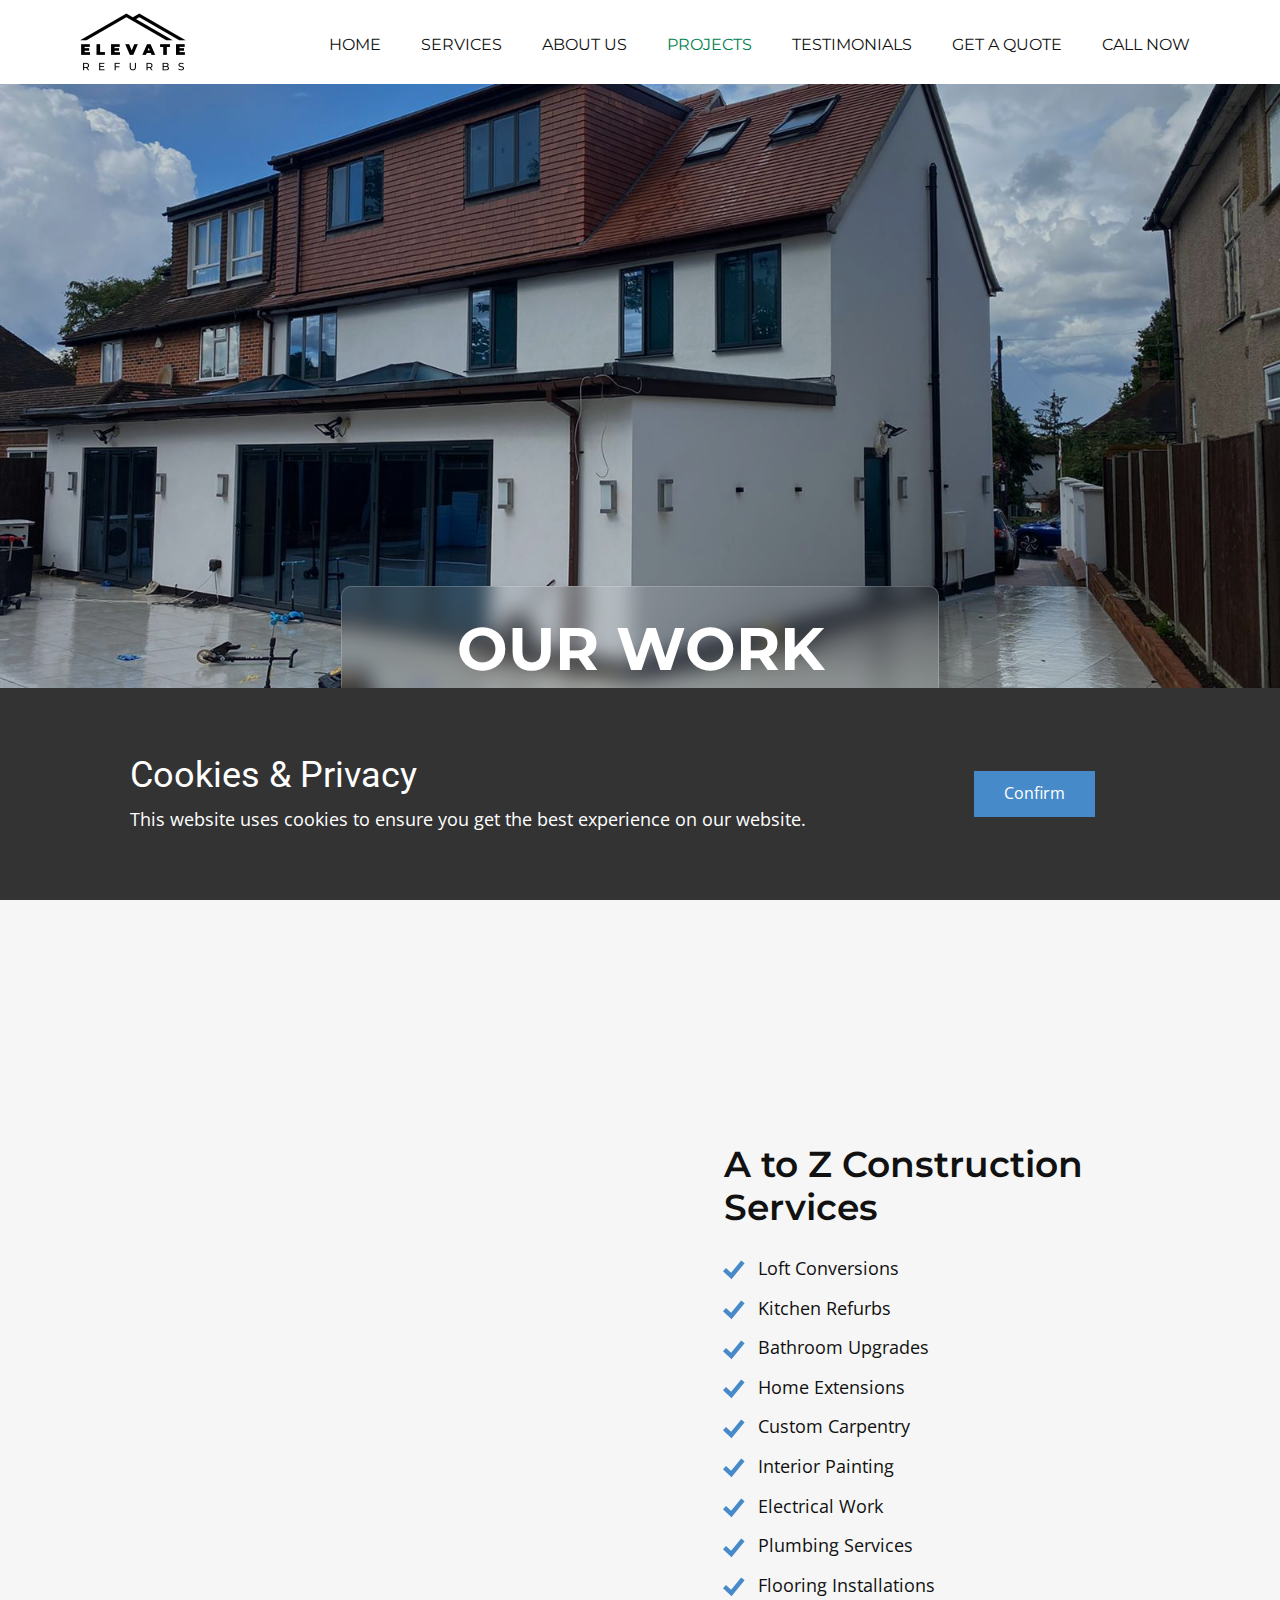
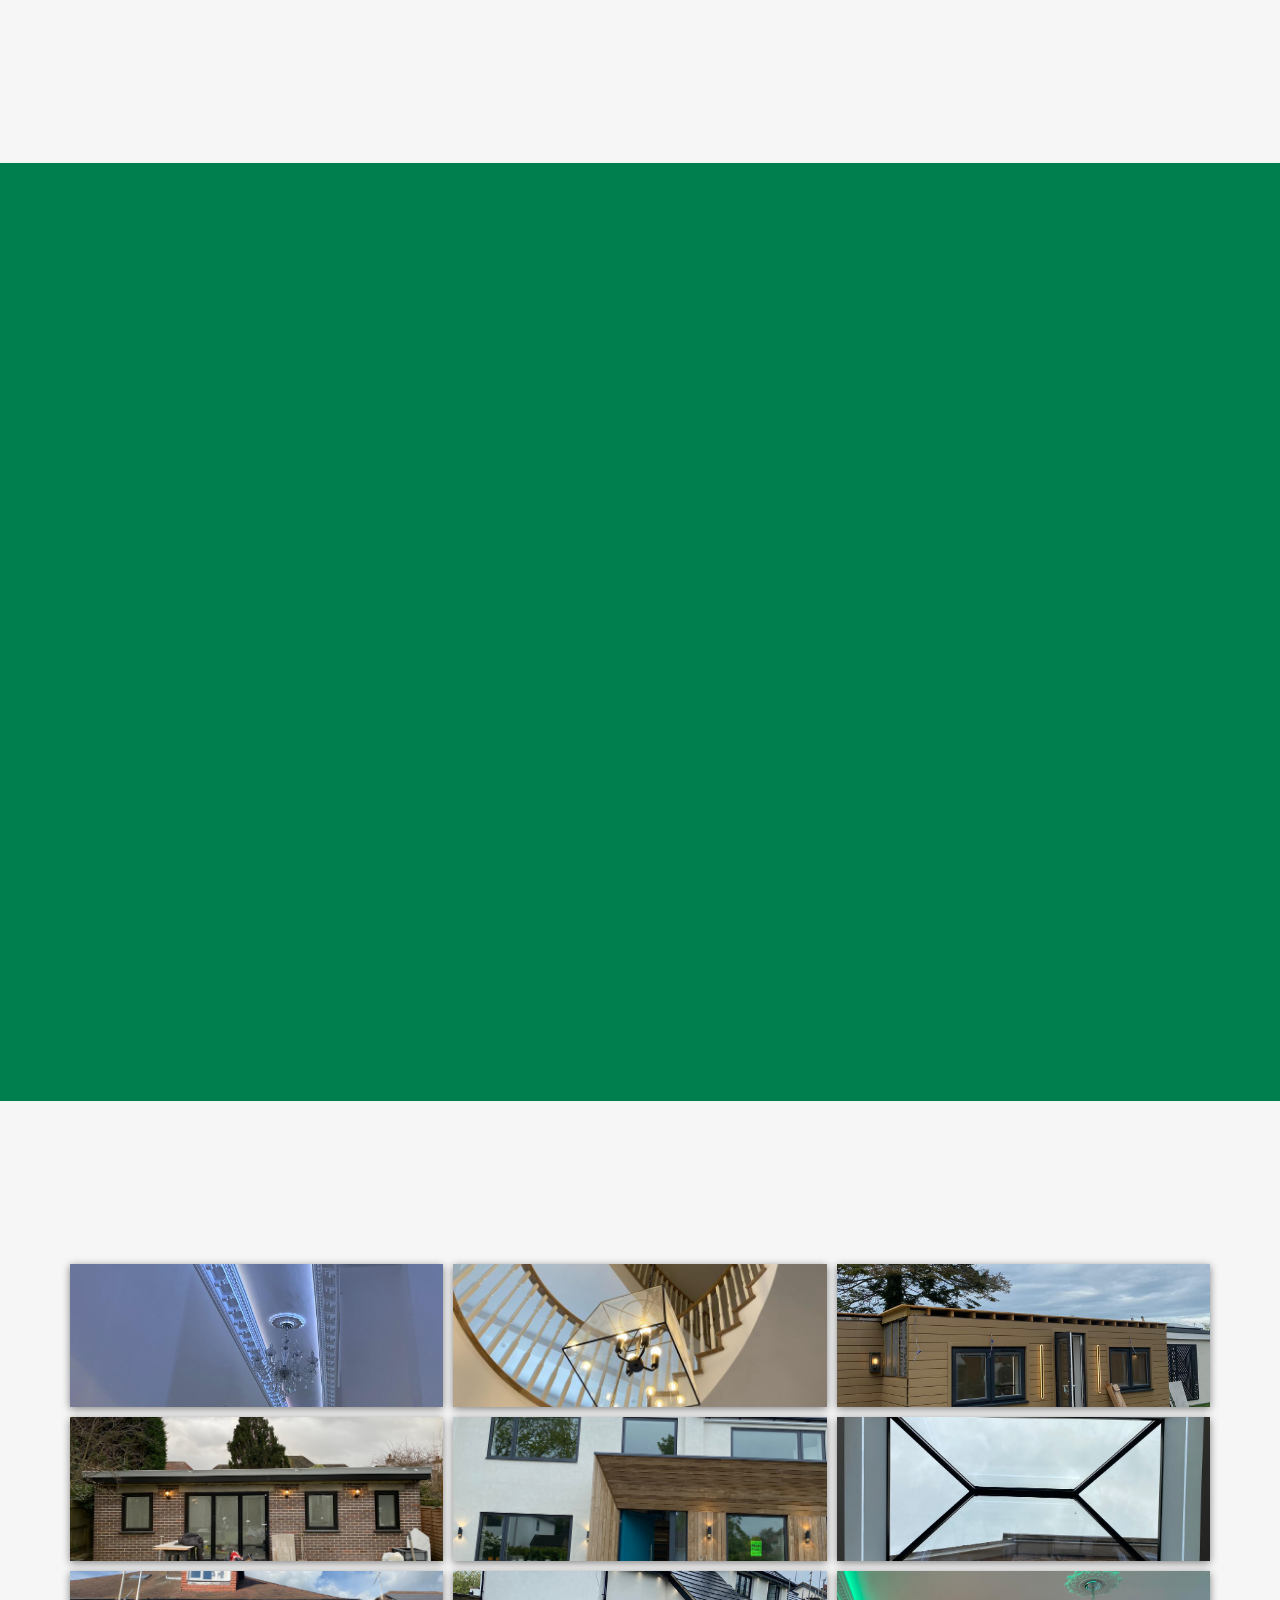
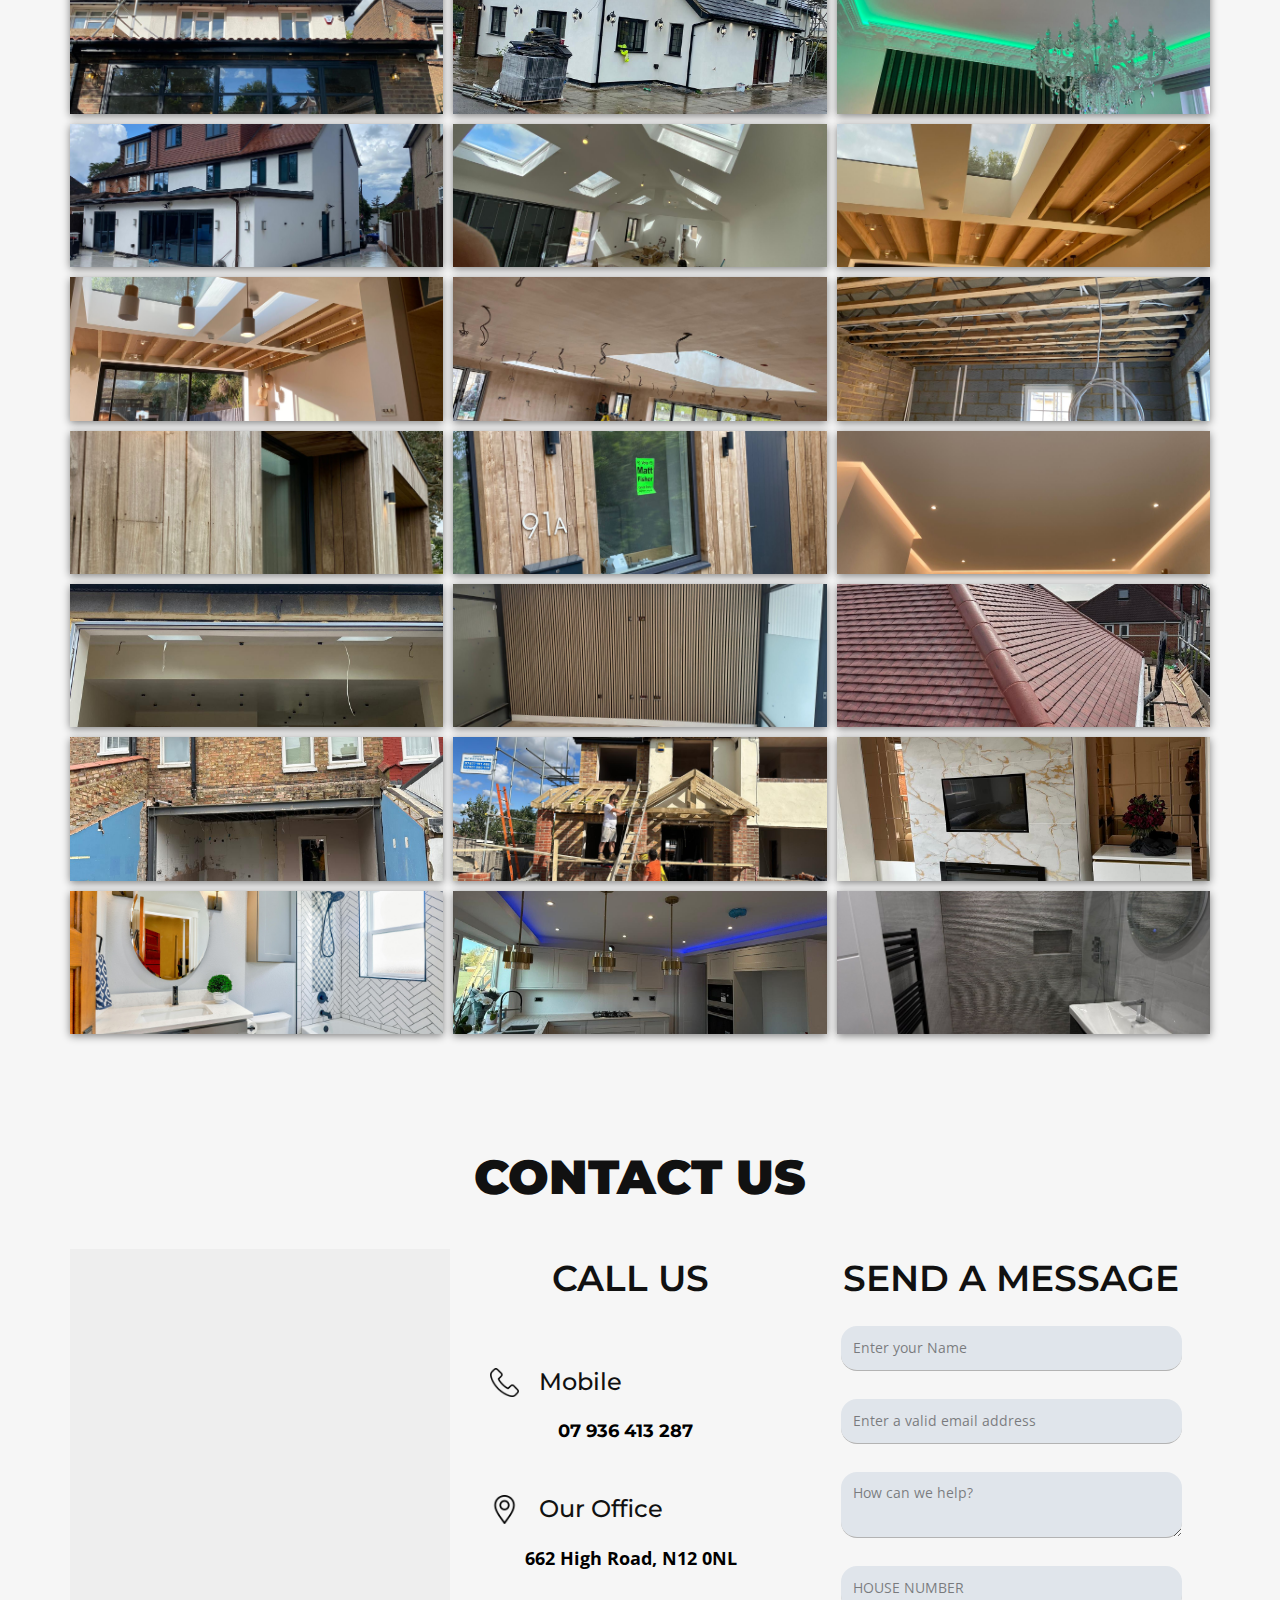
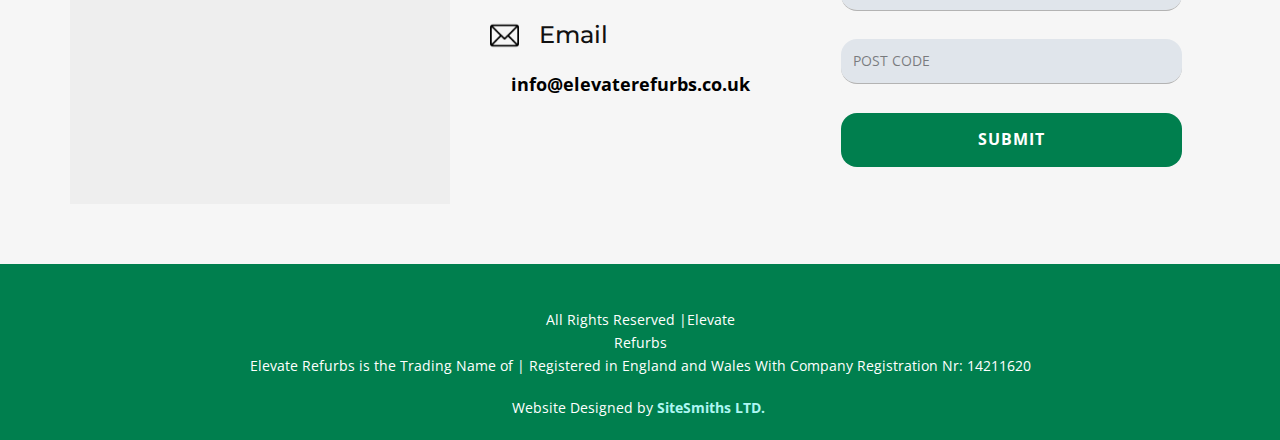
<file: Gallery.html>
<!DOCTYPE html>
<html style="font-size: 16px;" lang="en"><head>
    <meta name="viewport" content="width=device-width, initial-scale=1.0">
    <meta charset="utf-8">
    <meta name="keywords" content="">
    <meta name="description" content="Explore stunning transformations by Elevate Refurbs, featuring loft conversions, kitchen and bathroom remodels, extensions, carpentry, painting, and more. View our expert craftsmanship in action across London home refurbishments.">
    <title>Elevate Refurbs | Past Jobs | Gallery</title>
    <link rel="stylesheet" href="nicepage.css" media="screen">
<link rel="stylesheet" href="Gallery.css" media="screen">
    <script class="u-script" type="text/javascript" src="jquery-1.9.1.min.js" defer=""></script>
    <script class="u-script" type="text/javascript" src="nicepage.js" defer=""></script>
    <meta name="generator" content="Nicepage 6.20.0, nicepage.com">
    <meta name="referrer" content="origin">
    <meta property="og:title" content="Gallery | Past Jobs | Elevate Refurbs | ">
    <meta property="og:description" content="Explore stunning transformations by Elevate Refurbs, featuring loft conversions, kitchen and bathroom remodels, extensions, carpentry, painting, and more. View our expert craftsmanship in action across London home refurbishments.">
    <meta property="og:image" content="https://elevaterefurbs.co.uk/images/IMG-20241016-WA0052.jpg">
    <meta property="og:url" content="https://elevaterefurbs.co.uk/gallery">
    
    <link rel="canonical" href="elevaterefurbs.co.uk/gallery">
    <link rel="icon" href="images/favicon.png">
    <link id="u-theme-google-font" rel="stylesheet" href="https://fonts.googleapis.com/css?family=Roboto:100,100i,300,300i,400,400i,500,500i,700,700i,900,900i|Open+Sans:300,300i,400,400i,500,500i,600,600i,700,700i,800,800i">
    <link id="u-page-google-font" rel="stylesheet" href="https://fonts.googleapis.com/css?family=Montserrat:100,100i,200,200i,300,300i,400,400i,500,500i,600,600i,700,700i,800,800i,900,900i">
    
    
    
    
    
    
    
    <script type="application/ld+json">{
		"@context": "http://schema.org",
		"@type": "Organization",
		"name": "Elevate Refurbs",
		"url": "elevaterefurbs.co.uk/gallery",
		"logo": "images/elevaterefurbslogo.png"
}</script>
    <meta name="theme-color" content="#478ac9">
    <meta property="og:type" content="website">
  <script>
    function gdprConfirmed() {
        return document.cookie.split(';').filter(function(item) {
            return item.trim().indexOf('u-gdpr-cookie=true') >= 0
        }).length;
    }
    function dynamicLoadScript(src) {
        var script = document.createElement('script');
        script.src = src && typeof src === 'string' ? src : 'https://www.google.com/recaptcha/api.js?render=6LczaToqAAAAAJbWZvgOfM5LVr-taXPj99k0HPlN';
        script.async = true;
        document.body.appendChild(script);
        script.onload = function() {
            let event = new CustomEvent("recaptchaLoaded");
            document.dispatchEvent(event);
        };
    }
    document.addEventListener('DOMContentLoaded', function () {
        var confirmButton = document.querySelector('.u-cookies-consent .u-button-confirm');
        if (confirmButton) {
            confirmButton.onclick = dynamicLoadScript;
        }
    });
    </script>
    <script>
        document.addEventListener("DOMContentLoaded", function(){
            if (!gdprConfirmed()) {
                return;
            }
            dynamicLoadScript();
        });
    </script>
    <script>
        document.addEventListener("recaptchaLoaded", function() {
            if (!gdprConfirmed()) {
                return;
            }
            (function (grecaptcha, sitekey, actions) {
                var recaptcha = {
                    execute: function (action, submitFormCb) {
                        try {
                            grecaptcha.execute(
                                sitekey,
                                {action: action}
                            ).then(function (token) {
                                var forms = document.getElementsByTagName('form');

                                for (var i = 0; i < forms.length; i++) {
                                    var fields = forms[i].getElementsByTagName('input');

                                    for (var j = 0; j < fields.length; j++) {
                                        var field = fields[j];

                                        if ('recaptchaResponse' === field.getAttribute('name')) {
                                            field.setAttribute('value', token);
                                            break;
                                        }
                                    }
                                }
                                submitFormCb();
                            });
                        } catch (e) {
                            var formError = document.querySelector('.u-form-send-error');

                            if (formError) {
                                formError.innerText = 'Site Owner Error: ' + e.message.replace(/:[\s\S]*/, '');
                                formError.style.display = 'block';
                            }
                        }
                    },

                    executeContact: function (submitFormCb) {
                        recaptcha.execute(actions['contact'], submitFormCb);
                    }
                };

                window.recaptchaObject = recaptcha;
            })(
                grecaptcha,
                
                '6LczaToqAAAAAJbWZvgOfM5LVr-taXPj99k0HPlN',
                {'contact': 'contact'}
            );
        });
    </script>
<meta data-intl-tel-input-cdn-path="intlTelInput/"></head>
  <body data-path-to-root="./" data-include-products="false" class="u-body u-xl-mode" data-lang="en"><header class="u-clearfix u-header u-sticky u-sticky-7b95 u-white u-header" id="sec-fb97" data-animation-name="" data-animation-duration="0" data-animation-delay="0" data-animation-direction=""><div class="u-clearfix u-sheet u-sheet-1">
        <a href="./#video" class="u-image u-logo u-image-1" data-image-width="512" data-image-height="256" title="home" target="_blank">
          <img src="images/elevaterefurbslogo.png" class="u-logo-image u-logo-image-1">
        </a>
        <nav class="u-menu u-menu-one-level u-offcanvas u-menu-1">
          <div class="menu-collapse u-custom-font u-font-montserrat" style="font-size: 1rem; letter-spacing: 0px; text-transform: uppercase; font-weight: 700;">
            <a class="u-button-style u-custom-left-right-menu-spacing u-custom-padding-bottom u-custom-text-active-color u-custom-text-hover-color u-custom-top-bottom-menu-spacing u-nav-link u-text-active-palette-1-base u-text-hover-palette-2-base" href="#">
              <svg class="u-svg-link" viewBox="0 0 24 24"><use xlink:href="#menu-hamburger"></use></svg>
              <svg class="u-svg-content" version="1.1" id="menu-hamburger" viewBox="0 0 16 16" x="0px" y="0px" xmlns:xlink="http://www.w3.org/1999/xlink" xmlns="http://www.w3.org/2000/svg"><g><rect y="1" width="16" height="2"></rect><rect y="7" width="16" height="2"></rect><rect y="13" width="16" height="2"></rect>
</g></svg>
            </a>
          </div>
          <div class="u-custom-menu u-nav-container">
            <ul class="u-custom-font u-font-montserrat u-nav u-unstyled u-nav-1"><li class="u-nav-item"><a class="u-button-style u-nav-link u-text-active-custom-color-2 u-text-hover-custom-color-2" href="./#video" style="padding: 10px 20px;">HOME</a>
</li><li class="u-nav-item"><a class="u-button-style u-nav-link u-text-active-custom-color-2 u-text-hover-custom-color-2" href="./#services" style="padding: 10px 20px;">Services</a>
</li><li class="u-nav-item"><a class="u-button-style u-nav-link u-text-active-custom-color-2 u-text-hover-custom-color-2" href="./#about" style="padding: 10px 20px;">About Us</a>
</li><li class="u-nav-item"><a class="u-button-style u-nav-link u-text-active-custom-color-2 u-text-hover-custom-color-2" href="Gallery.html" style="padding: 10px 20px;">Projects</a>
</li><li class="u-nav-item"><a class="u-button-style u-nav-link u-text-active-custom-color-2 u-text-hover-custom-color-2" href="https://uk.trustpilot.com/review/elevaterefurbs.co.uk" target="_blank" style="padding: 10px 20px;">Testimonials</a>
</li><li class="u-nav-item"><a class="u-button-style u-nav-link u-text-active-custom-color-2 u-text-hover-custom-color-2" href="./#contact" style="padding: 10px 20px;">Get a Quote</a>
</li><li class="u-nav-item"><a class="u-button-style u-nav-link u-text-active-custom-color-2 u-text-hover-custom-color-2" href="tel:+447936413287" style="padding: 10px 20px;">Call Now</a>
</li></ul>
          </div>
          <div class="u-custom-menu u-nav-container-collapse">
            <div class="u-black u-container-style u-inner-container-layout u-opacity u-opacity-95 u-sidenav">
              <div class="u-inner-container-layout u-sidenav-overflow">
                <div class="u-menu-close"></div>
                <ul class="u-align-center u-nav u-popupmenu-items u-unstyled u-nav-2"><li class="u-nav-item"><a class="u-button-style u-nav-link" href="./#video">HOME</a>
</li><li class="u-nav-item"><a class="u-button-style u-nav-link" href="./#services">Services</a>
</li><li class="u-nav-item"><a class="u-button-style u-nav-link" href="./#about">About Us</a>
</li><li class="u-nav-item"><a class="u-button-style u-nav-link" href="Gallery.html">Projects</a>
</li><li class="u-nav-item"><a class="u-button-style u-nav-link" href="https://uk.trustpilot.com/review/elevaterefurbs.co.uk" target="_blank">Testimonials</a>
</li><li class="u-nav-item"><a class="u-button-style u-nav-link" href="./#contact">Get a Quote</a>
</li><li class="u-nav-item"><a class="u-button-style u-nav-link" href="tel:+447936413287">Call Now</a>
</li></ul>
              </div>
            </div>
            <div class="u-black u-menu-overlay u-opacity u-opacity-70"></div>
          </div>
        </nav>
      </div></header>
    <section class="u-clearfix u-image u-parallax u-shading u-section-1" id="carousel_a6dd" data-image-width="1600" data-image-height="1200">
      <div class="u-clearfix u-sheet u-sheet-1">
        <div class="custom-expanded glass u-align-left u-container-align-center-xs u-container-align-left u-container-style u-group u-shape-rectangle u-group-1" data-animation-name="customAnimationIn" data-animation-duration="1500" data-animation-delay="500">
          <div class="u-container-layout u-valign-middle-xs u-container-layout-1">
            <h1 class="u-align-center u-custom-font u-font-montserrat u-text u-text-1" data-animation-name="" data-animation-duration="0" data-animation-delay="0" data-animation-direction="">Our Work</h1>
          </div>
        </div>
      </div>
    </section>
    <section class="u-clearfix u-container-align-center-lg u-container-align-center-xl u-section-2" id="sec-fb7a">
      <div class="u-clearfix u-sheet u-valign-middle-lg u-valign-middle-sm u-valign-middle-xs u-sheet-1">
        <h2 class="u-align-center u-custom-font u-font-montserrat u-text u-text-default u-text-1" data-animation-name="customAnimationIn" data-animation-duration="1500" data-animation-delay="0">What We Do</h2>
        <div class="u-expanded-width-md u-expanded-width-sm u-expanded-width-xs u-list u-list-1">
          <div class="u-repeater u-repeater-1">
            <div class="u-container-style u-list-item u-opacity u-opacity-75 u-repeater-item u-shape-rectangle u-list-item-1" data-animation-name="customAnimationIn" data-animation-duration="1500" data-animation-delay="250">
              <div class="u-container-layout u-similar-container u-container-layout-1"><span class="u-file-icon u-icon u-icon-1"><img src="images/8858071.png" alt=""></span>
                <h4 class="u-align-left u-custom-font u-font-montserrat u-text u-text-2"> a TO z home refurbs</h4>
                <p class="u-align-left u-text u-text-3"> Comprehensive home refurbishment services from top to bottom, transforming every corner of your property with expert craftsmanship and attention to detail.</p>
              </div>
            </div>
            <div class="u-container-style u-list-item u-opacity u-opacity-75 u-repeater-item u-shape-rectangle u-list-item-2" data-animation-name="customAnimationIn" data-animation-duration="1500" data-animation-delay="250">
              <div class="u-container-layout u-similar-container u-container-layout-2"><span class="u-file-icon u-icon u-icon-2"><img src="images/899205.png" alt=""></span>
                <h4 class="u-align-left u-custom-font u-font-montserrat u-text u-text-4"> loft refurbs</h4>
                <p class="u-align-left u-text u-text-5"> Maximize your home's potential with stylish and functional loft conversions, adding space and value to your property.</p>
              </div>
            </div>
            <div class="u-container-style u-list-item u-opacity u-opacity-75 u-repeater-item u-shape-rectangle u-list-item-3" data-animation-name="customAnimationIn" data-animation-duration="1500" data-animation-delay="250">
              <div class="u-container-layout u-similar-container u-container-layout-3"><span class="u-file-icon u-icon u-icon-3"><img src="images/extension.png" alt=""></span>
                <h4 class="u-align-left u-custom-font u-font-montserrat u-text u-text-6"> extensions</h4>
                <p class="u-align-left u-text u-text-7"> Expand your living space with expertly designed extensions that seamlessly blend with your home’s original style.</p>
              </div>
            </div>
            <div class="u-container-style u-list-item u-opacity u-opacity-75 u-repeater-item u-shape-rectangle u-list-item-4" data-animation-name="customAnimationIn" data-animation-duration="1500" data-animation-delay="250">
              <div class="u-container-layout u-similar-container u-container-layout-4"><span class="u-file-icon u-icon u-icon-4"><img src="images/3680633.png" alt=""></span>
                <h4 class="u-align-left u-custom-font u-font-montserrat u-text u-text-8"> kitchen refurbs</h4>
                <p class="u-align-left u-text u-text-9"> Create the kitchen of your dreams with modern, functional designs tailored to your lifestyle, from sleek fittings to full redesigns.</p>
              </div>
            </div>
          </div>
        </div>
        <div class="u-container-align-left u-container-style u-expanded-width-md u-expanded-width-sm u-expanded-width-xs u-group u-shape-rectangle u-group-1">
          <div class="u-container-layout u-container-layout-5">
            <h3 class="u-align-left u-custom-font u-font-montserrat u-text u-text-default u-text-10">A to Z Construction Services</h3>
            <ul class="u-align-left u-custom-list u-file-icon u-text u-text-11">
              <li style="padding-left: 11px;">
                <div class="u-list-icon u-text-palette-1-base">
                  <svg class="u-svg-content" viewBox="0 0 512 512" id="svg-ab67" style="font-size: 1.2em; margin: -1.2em;"><path d="m202.6 478-202.6-186.6 70.5-76.6 121.5 111.9 239.4-292.7 80.6 65.9z" fill="currentColor"></path></svg>
                </div> Loft Conversions
              </li>
              <li style="padding-left: 11px;">
                <div class="u-list-icon u-text-palette-1-base">
                  <svg class="u-svg-content" viewBox="0 0 512 512" id="svg-ab67" style="font-size: 1.2em; margin: -1.2em;"><path d="m202.6 478-202.6-186.6 70.5-76.6 121.5 111.9 239.4-292.7 80.6 65.9z" fill="currentColor"></path></svg>
                </div>Kitchen Refurbs
              </li>
              <li style="padding-left: 11px;">
                <div class="u-list-icon u-text-palette-1-base">
                  <svg class="u-svg-content" viewBox="0 0 512 512" id="svg-ab67" style="font-size: 1.2em; margin: -1.2em;"><path d="m202.6 478-202.6-186.6 70.5-76.6 121.5 111.9 239.4-292.7 80.6 65.9z" fill="currentColor"></path></svg>
                </div>Bathroom Upgrades
              </li>
              <li style="padding-left: 11px;">
                <div class="u-list-icon u-text-palette-1-base">
                  <svg class="u-svg-content" viewBox="0 0 512 512" id="svg-ab67" style="font-size: 1.2em; margin: -1.2em;"><path d="m202.6 478-202.6-186.6 70.5-76.6 121.5 111.9 239.4-292.7 80.6 65.9z" fill="currentColor"></path></svg>
                </div>Home Extensions
              </li>
              <li style="padding-left: 11px;">
                <div class="u-list-icon u-text-palette-1-base">
                  <svg class="u-svg-content" viewBox="0 0 512 512" id="svg-ab67" style="font-size: 1.2em; margin: -1.2em;"><path d="m202.6 478-202.6-186.6 70.5-76.6 121.5 111.9 239.4-292.7 80.6 65.9z" fill="currentColor"></path></svg>
                </div>Custom Carpentry
              </li>
              <li style="padding-left: 11px;">
                <div class="u-list-icon u-text-palette-1-base">
                  <svg class="u-svg-content" viewBox="0 0 512 512" id="svg-ab67" style="font-size: 1.2em; margin: -1.2em;"><path d="m202.6 478-202.6-186.6 70.5-76.6 121.5 111.9 239.4-292.7 80.6 65.9z" fill="currentColor"></path></svg>
                </div>Interior Painting
              </li>
              <li style="padding-left: 11px;">
                <div class="u-list-icon u-text-palette-1-base">
                  <svg class="u-svg-content" viewBox="0 0 512 512" id="svg-ab67" style="font-size: 1.2em; margin: -1.2em;"><path d="m202.6 478-202.6-186.6 70.5-76.6 121.5 111.9 239.4-292.7 80.6 65.9z" fill="currentColor"></path></svg>
                </div>Electrical Work
              </li>
              <li style="padding-left: 11px;">
                <div class="u-list-icon u-text-palette-1-base">
                  <svg class="u-svg-content" viewBox="0 0 512 512" id="svg-ab67" style="font-size: 1.2em; margin: -1.2em;"><path d="m202.6 478-202.6-186.6 70.5-76.6 121.5 111.9 239.4-292.7 80.6 65.9z" fill="currentColor"></path></svg>
                </div>Plumbing Services
              </li>
              <li style="padding-left: 11px;">
                <div class="u-list-icon u-text-palette-1-base">
                  <svg class="u-svg-content" viewBox="0 0 512 512" id="svg-ab67" style="font-size: 1.2em; margin: -1.2em;"><path d="m202.6 478-202.6-186.6 70.5-76.6 121.5 111.9 239.4-292.7 80.6 65.9z" fill="currentColor"></path></svg>
                </div>Flooring Installations
              </li>
            </ul>
          </div>
        </div>
      </div>
    </section>
    <section class="u-clearfix u-container-align-center u-custom-color-2 u-section-3" id="carousel_c524">
      <div class="u-clearfix u-sheet u-valign-middle u-sheet-1">
        <h2 class="u-text u-text-default u-text-1" data-animation-name="customAnimationIn" data-animation-duration="1500"> Project Portfolio</h2>
        <div class="data-layout-selected u-clearfix u-expanded-width u-gutter-30 u-layout-wrap u-layout-wrap-1">
          <div class="u-gutter-0 u-layout">
            <div class="u-layout-row">
              <div class="u-size-30-lg u-size-30-xl u-size-60-md u-size-60-sm u-size-60-xs">
                <div class="u-layout-col">
                  <div class="u-container-align-left u-container-style u-image u-image-round u-layout-cell u-parallax u-radius u-size-60 u-image-1" data-image-width="1600" data-image-height="1200" data-animation-name="customAnimationIn" data-animation-duration="1500" data-animation-delay="0">
                    <div class="u-container-layout u-valign-bottom u-container-layout-1">
                      <div class="custom-expanded glass u-container-align-left u-container-style u-group u-shape-rectangle u-group-1" data-animation-name="customAnimationIn" data-animation-duration="1500" data-animation-delay="500">
                        <div class="u-container-layout u-valign-middle u-container-layout-2">
                          <h3 class="u-align-left u-text u-text-default u-text-2"> Home Extensions</h3>
                          <p class="u-align-left u-text u-text-default u-text-3"> Expand with seamless design.</p>
                        </div>
                      </div>
                    </div>
                  </div>
                </div>
              </div>
              <div class="u-size-30-lg u-size-30-xl u-size-60-md u-size-60-sm u-size-60-xs">
                <div class="u-layout-col">
                  <div class="u-container-align-left u-container-style u-image u-image-round u-layout-cell u-parallax u-radius u-size-30 u-image-2" data-image-width="1600" data-image-height="1200" data-animation-name="customAnimationIn" data-animation-duration="1500" data-animation-delay="250">
                    <div class="u-container-layout u-valign-bottom u-container-layout-3">
                      <div class="custom-expanded glass u-container-align-left u-container-style u-group u-shape-rectangle u-group-2" data-animation-name="customAnimationIn" data-animation-duration="1500" data-animation-delay="500">
                        <div class="u-container-layout u-valign-middle u-container-layout-4">
                          <h3 class="u-align-left u-custom-font u-font-montserrat u-text u-text-default u-text-4"> Loft Conversions</h3>
                          <p class="u-align-left u-text u-text-default u-text-5"> Maximize space with stylish transformations.</p>
                        </div>
                      </div>
                    </div>
                  </div>
                  <div class="u-container-align-left u-container-style u-image u-image-round u-layout-cell u-parallax u-radius u-size-30 u-image-3" data-image-width="2048" data-image-height="1536" data-animation-name="customAnimationIn" data-animation-duration="1500" data-animation-delay="250">
                    <div class="u-container-layout u-valign-bottom u-container-layout-5">
                      <div class="custom-expanded glass u-container-align-left u-container-style u-group u-shape-rectangle u-group-3" data-animation-name="customAnimationIn" data-animation-duration="1500" data-animation-delay="500">
                        <div class="u-container-layout u-valign-middle u-container-layout-6">
                          <h3 class="u-align-left u-text u-text-default u-text-6"> Electrical Services</h3>
                          <p class="u-align-left u-text u-text-default u-text-7"> Safe, certified installations and repairs.</p>
                        </div>
                      </div>
                    </div>
                  </div>
                </div>
              </div>
            </div>
          </div>
        </div>
      </div>
    </section>
    <section class="u-clearfix u-container-align-center u-parallax u-section-4" id="carousel_e314">
      <div class="u-clearfix u-sheet u-sheet-1">
        <h2 class="u-custom-font u-font-montserrat u-text u-text-default u-text-1" data-animation-name="flipIn" data-animation-duration="1500" data-animation-delay="0" data-animation-direction="X">gallery</h2>
        <div class="u-expanded-width u-gallery u-layout-grid u-lightbox u-no-transition u-show-text-none u-gallery-1" id="carousel-4891">
          <div class="u-gallery-inner u-gallery-inner-1" role="listbox">
            <div class="u-effect-hover-zoom u-gallery-item u-shape-rectangle u-gallery-item-1">
              <div class="u-back-slide" data-image-width="1200" data-image-height="1600">
                <img class="u-back-image u-expanded" src="images/IMG-20241016-WA0054.jpg">
              </div>
              <div class="u-align-center u-over-slide u-shading u-over-slide-1"></div>
            </div>
            <div class="u-effect-hover-zoom u-gallery-item u-shape-rectangle u-gallery-item-2" data-image-width="768" data-image-height="1024">
              <div class="u-back-slide">
                <img class="u-back-image u-expanded" src="images/IMG-20241016-WA0026.jpg">
              </div>
              <div class="u-align-center u-over-slide u-shading u-over-slide-2"></div>
            </div>
            <div class="u-effect-hover-zoom u-gallery-item u-shape-rectangle u-gallery-item-3" data-image-width="1200" data-image-height="1600">
              <div class="u-back-slide">
                <img class="u-back-image u-expanded" src="images/IMG-20241016-WA0016.jpg">
              </div>
              <div class="u-align-center u-over-slide u-shading u-over-slide-3"></div>
            </div>
            <div class="u-effect-hover-zoom u-gallery-item u-shape-rectangle u-gallery-item-4" data-image-width="1600" data-image-height="1200">
              <div class="u-back-slide">
                <img class="u-back-image u-expanded" src="images/IMG-20241016-WA0028.jpg">
              </div>
              <div class="u-align-center u-over-slide u-shading u-over-slide-4"></div>
            </div>
            <div class="u-effect-hover-zoom u-gallery-item u-shape-rectangle u-gallery-item-5" data-image-width="1536" data-image-height="2048">
              <div class="u-back-slide">
                <img class="u-back-image u-expanded" src="images/IMG-20241016-WA0038.jpg">
              </div>
              <div class="u-align-center u-over-slide u-shading u-over-slide-5"></div>
            </div>
            <div class="u-effect-hover-zoom u-gallery-item u-shape-rectangle u-gallery-item-6" data-image-width="2048" data-image-height="1536">
              <div class="u-back-slide">
                <img class="u-back-image u-expanded" src="images/IMG-20241016-WA0046.jpg">
              </div>
              <div class="u-align-center u-over-slide u-shading u-over-slide-6"></div>
            </div>
            <div class="u-effect-hover-zoom u-gallery-item u-shape-rectangle u-gallery-item-7" data-image-width="1600" data-image-height="1200">
              <div class="u-back-slide">
                <img class="u-back-image u-expanded" src="images/IMG-20241016-WA0033.jpg">
              </div>
              <div class="u-align-center u-over-slide u-shading u-over-slide-7"></div>
            </div>
            <div class="u-effect-hover-zoom u-gallery-item u-shape-rectangle u-gallery-item-8" data-image-width="1200" data-image-height="1600">
              <div class="u-back-slide">
                <img class="u-back-image u-expanded" src="images/IMG-20241016-WA0011.jpg">
              </div>
              <div class="u-align-center u-over-slide u-shading u-over-slide-8"></div>
            </div>
            <div class="u-effect-hover-zoom u-gallery-item u-shape-rectangle u-gallery-item-9" data-image-width="1600" data-image-height="1200">
              <div class="u-back-slide">
                <img class="u-back-image u-expanded" src="images/IMG-20241016-WA0056.jpg">
              </div>
              <div class="u-align-center u-over-slide u-shading u-over-slide-9"></div>
            </div>
            <div class="u-effect-hover-zoom u-gallery-item u-shape-rectangle u-gallery-item-10" data-image-width="1600" data-image-height="1200">
              <div class="u-back-slide">
                <img class="u-back-image u-expanded" src="images/IMG-20241016-WA0008.jpg">
              </div>
              <div class="u-align-center u-over-slide u-shading u-over-slide-10"></div>
            </div>
            <div class="u-effect-hover-zoom u-gallery-item u-shape-rectangle u-gallery-item-11" data-image-width="1600" data-image-height="1200">
              <div class="u-back-slide">
                <img class="u-back-image u-expanded" src="images/IMG-20241016-WA0013.jpg">
              </div>
              <div class="u-align-center u-over-slide u-shading u-over-slide-11"></div>
            </div>
            <div class="u-effect-hover-zoom u-gallery-item u-shape-rectangle u-gallery-item-12" data-image-width="1600" data-image-height="1200">
              <div class="u-back-slide">
                <img class="u-back-image u-expanded" src="images/IMG-20241016-WA0043.jpg">
              </div>
              <div class="u-align-center u-over-slide u-shading u-over-slide-12"></div>
            </div>
            <div class="u-effect-hover-zoom u-gallery-item u-shape-rectangle u-gallery-item-13" data-image-width="1600" data-image-height="1200">
              <div class="u-back-slide">
                <img class="u-back-image u-expanded" src="images/IMG-20241016-WA0034.jpg">
              </div>
              <div class="u-align-center u-over-slide u-shading u-over-slide-13"></div>
            </div>
            <div class="u-effect-hover-zoom u-gallery-item u-shape-rectangle u-gallery-item-14" data-image-width="1600" data-image-height="1200">
              <div class="u-back-slide">
                <img class="u-back-image u-expanded" src="images/IMG-20241016-WA0014.jpg">
              </div>
              <div class="u-align-center u-over-slide u-shading u-over-slide-14"></div>
            </div>
            <div class="u-effect-hover-zoom u-gallery-item u-shape-rectangle u-gallery-item-15" data-image-width="1600" data-image-height="1200">
              <div class="u-back-slide">
                <img class="u-back-image u-expanded" src="images/IMG-20241016-WA0059.jpg">
              </div>
              <div class="u-align-center u-over-slide u-shading u-over-slide-15"></div>
            </div>
            <div class="u-effect-hover-zoom u-gallery-item u-shape-rectangle u-gallery-item-16" data-image-width="1536" data-image-height="2048">
              <div class="u-back-slide">
                <img class="u-back-image u-expanded" src="images/IMG-20241016-WA0048.jpg">
              </div>
              <div class="u-align-center u-over-slide u-shading u-over-slide-16"></div>
            </div>
            <div class="u-effect-hover-zoom u-gallery-item u-shape-rectangle u-gallery-item-17" data-image-width="1536" data-image-height="2048">
              <div class="u-back-slide">
                <img class="u-back-image u-expanded" src="images/IMG-20241016-WA0045.jpg">
              </div>
              <div class="u-align-center u-over-slide u-shading u-over-slide-17"></div>
            </div>
            <div class="u-effect-hover-zoom u-gallery-item u-shape-rectangle u-gallery-item-18" data-image-width="1600" data-image-height="1200">
              <div class="u-back-slide">
                <img class="u-back-image u-expanded" src="images/IMG-20241016-WA0032.jpg">
              </div>
              <div class="u-align-center u-over-slide u-shading u-over-slide-18"></div>
            </div>
            <div class="u-effect-hover-zoom u-gallery-item u-shape-rectangle u-gallery-item-19" data-image-width="1200" data-image-height="1600">
              <div class="u-back-slide">
                <img class="u-back-image u-expanded" src="images/IMG-20241016-WA0007.jpg">
              </div>
              <div class="u-align-center u-over-slide u-shading u-over-slide-19"></div>
            </div>
            <div class="u-effect-hover-zoom u-gallery-item u-shape-rectangle u-gallery-item-20" data-image-width="1600" data-image-height="1200">
              <div class="u-back-slide">
                <img class="u-back-image u-expanded" src="images/IMG-20241015-WA0021.jpg">
              </div>
              <div class="u-align-center u-over-slide u-shading u-over-slide-20"></div>
            </div>
            <div class="u-effect-hover-zoom u-gallery-item u-shape-rectangle u-gallery-item-21" data-image-width="1200" data-image-height="1600">
              <div class="u-back-slide">
                <img class="u-back-image u-expanded" src="images/IMG-20241015-WA0005.jpg">
              </div>
              <div class="u-align-center u-over-slide u-shading u-over-slide-21"></div>
            </div>
            <div class="u-effect-hover-zoom u-gallery-item u-shape-rectangle u-gallery-item-22" data-image-width="1200" data-image-height="1600">
              <div class="u-back-slide">
                <img class="u-back-image u-expanded" src="images/IMG-20241015-WA0006.jpg">
              </div>
              <div class="u-align-center u-over-slide u-shading u-over-slide-22"></div>
            </div>
            <div class="u-effect-hover-zoom u-gallery-item u-shape-rectangle u-gallery-item-23" data-image-width="1600" data-image-height="900">
              <div class="u-back-slide">
                <img class="u-back-image u-expanded" src="images/IMG-20241015-WA0015.jpg">
              </div>
              <div class="u-align-center u-over-slide u-shading u-over-slide-23"></div>
            </div>
            <div class="u-effect-hover-zoom u-gallery-item u-shape-rectangle u-gallery-item-24" data-image-width="1200" data-image-height="1600">
              <div class="u-back-slide">
                <img class="u-back-image u-expanded" src="images/IMG-20241015-WA0013.jpg">
              </div>
              <div class="u-align-center u-over-slide u-shading u-over-slide-24"></div>
            </div>
            <div class="u-effect-hover-zoom u-gallery-item u-shape-rectangle u-gallery-item-25" data-image-width="1920" data-image-height="1280">
              <div class="u-back-slide">
                <img class="u-back-image u-expanded" src="images/elevaterefurbsno2.jpg">
              </div>
              <div class="u-align-center u-over-slide u-shading u-over-slide-25"></div>
            </div>
            <div class="u-effect-hover-zoom u-gallery-item u-shape-rectangle u-gallery-item-26" data-image-width="1200" data-image-height="1600">
              <div class="u-back-slide">
                <img class="u-back-image u-expanded" src="images/ELEVATEREFURBSPICTURENO11.jpg">
              </div>
              <div class="u-align-center u-over-slide u-shading u-over-slide-26"></div>
            </div>
            <div class="u-effect-hover-zoom u-gallery-item u-shape-rectangle u-gallery-item-27" data-image-width="1536" data-image-height="2048">
              <div class="u-back-slide">
                <img class="u-back-image u-expanded" src="images/ELEVATEREFURBSPICTURENO15.jpg">
              </div>
              <div class="u-align-center u-over-slide u-shading u-over-slide-27"></div>
            </div>
          </div>
        </div>
      </div>
    </section>
    <section class="u-clearfix u-custom-color-1 u-section-5" id="sec-55a0">
      <div class="u-clearfix u-sheet u-sheet-1">
        <h2 class="u-align-center u-custom-font u-font-montserrat u-text u-text-1" spellcheck="false">Contact Us</h2>
        <div class="data-layout-selected u-clearfix u-expanded-width u-layout-wrap u-layout-wrap-1">
          <div class="u-layout">
            <div class="u-layout-row">
              <div class="u-container-style u-layout-cell u-radius u-shape-round u-size-20 u-layout-cell-1">
                <div class="u-container-layout u-container-layout-1">
                  <div class="round u-expanded u-grey-light-2 u-map u-map-1">
                    <div class="embed-responsive">
                      <iframe class="embed-responsive-item" src="https://maps.google.com/maps?output=embed&amp;q=Greater%20London%2C%20England%2C%20UK.&amp;z=9&amp;t=m" data-map="[base64]"></iframe>
                    </div>
                  </div>
                </div>
              </div>
              <div class="u-align-center u-container-align-center u-container-style u-custom-color-1 u-layout-cell u-size-19 u-layout-cell-2">
                <div class="u-container-layout u-container-layout-2">
                  <h3 class="u-custom-font u-font-montserrat u-text u-text-2" spellcheck="false">Call Us </h3>
                  <div class="u-expanded-width u-list u-list-1">
                    <div class="u-repeater u-repeater-1">
                      <div class="u-container-style u-list-item u-repeater-item u-shape-rectangle">
                        <div class="u-container-layout u-similar-container u-container-layout-3"><span class="u-file-icon u-icon u-text-black u-icon-1"><img src="images/159832-ddab95df.png" alt=""></span>
                          <h4 class="u-custom-font u-font-montserrat u-text u-text-3">Mobile</h4>
                          <p class="u-align-center u-custom-font u-font-montserrat u-text u-text-black u-text-4">
                            <a href="tel:00447936413287" class="u-active-none u-border-none u-btn u-button-link u-button-style u-hover-none u-none u-text-black u-btn-1">07 936 413 287</a><span class="u-icon"></span>
                            <a href="#">&nbsp;</a>
                            <br>
                          </p>
                        </div>
                      </div>
                      <div class="u-container-style u-list-item u-repeater-item u-shape-rectangle">
                        <div class="u-container-layout u-similar-container u-container-layout-4"><span class="u-file-icon u-icon u-text-black u-icon-3"><img src="images/2838912-df5fc0ef.png" alt=""></span>
                          <h4 class="u-custom-font u-font-montserrat u-text u-text-5">Our Office</h4>
                          <p class="u-align-center u-text u-text-black u-text-6" spellcheck="false">662 High Road, N12 0NL</p>
                        </div>
                      </div>
                      <div class="u-container-style u-list-item u-repeater-item u-shape-rectangle">
                        <div class="u-container-layout u-similar-container u-container-layout-5"><span class="u-file-icon u-icon u-text-black u-icon-4"><img src="images/561127-809059b5.png" alt=""></span>
                          <h4 class="u-custom-font u-font-montserrat u-text u-text-7">Email</h4>
                          <p class="u-align-center u-text u-text-black u-text-8">
                            <a class="u-active-none u-border-none u-btn u-button-link u-button-style u-hover-none u-none u-text-black u-btn-2" href="mailto:info@elevaterefurbs.co.uk">info@elevaterefurbs.co.uk</a>
                          </p>
                        </div>
                      </div>
                    </div>
                  </div>
                </div>
              </div>
              <div class="u-align-center u-container-align-center u-container-style u-custom-color-1 u-layout-cell u-size-21 u-layout-cell-3">
                <div class="u-container-layout u-container-layout-6">
                  <h3 class="u-custom-font u-font-montserrat u-text u-text-9" spellcheck="false">Send a Message</h3>
                  <div class="custom-expanded u-align-center u-form u-form-1">
                    <form action="https://forms.nicepagesrv.com/v2/form/process" class="u-clearfix u-form-spacing-28 u-form-vertical u-inner-form" style="padding: 0px;" source="email" name="form">
                      <div class="u-form-group u-form-name u-label-none">
                        <label for="name-5a14" class="u-label" wfd-invisible="true">Name</label>
                        <input type="text" placeholder="Enter your Name" id="name-5a14" name="name" class="u-border-no-left u-border-no-right u-border-no-top u-input u-input-rectangle u-palette-5-light-2 u-radius-16 u-input-1" required="">
                      </div>
                      <div class="u-form-email u-form-group u-label-none">
                        <label for="email-5a14" class="u-label" wfd-invisible="true">Email</label>
                        <input type="email" placeholder="Enter a valid email address" id="email-5a14" name="email" class="u-border-no-left u-border-no-right u-border-no-top u-input u-input-rectangle u-palette-5-light-2 u-radius-16 u-input-2" required="">
                      </div>
                      <div class="u-form-group u-form-message u-label-none">
                        <label for="message-5a14" class="u-label" wfd-invisible="true">How can we help?</label>
                        <textarea placeholder="How can we help?" rows="2" cols="50" id="message-5a14" name="message" class="u-border-no-left u-border-no-right u-border-no-top u-input u-input-rectangle u-palette-5-light-2 u-radius-16 u-input-3" required=""></textarea>
                      </div>
                      <div class="u-form-group u-label-none u-form-group-4">
                        <label for="name-fddb" class="u-label">Street</label>
                        <input type="text" placeholder="HOUSE NUMBER" id="name-fddb" name="street" class="u-border-no-left u-border-no-right u-border-no-top u-input u-input-rectangle u-palette-5-light-2 u-radius-16 u-input-4" required="required">
                      </div>
                      <div class="u-form-group u-label-none u-form-group-5">
                        <label for="name-fddb" class="u-label">Zip</label>
                        <input type="text" placeholder="POST CODE" id="name-fddb" name="city" class="u-border-no-left u-border-no-right u-border-no-top u-input u-input-rectangle u-palette-5-light-2 u-radius-16 u-input-5" required="required">
                      </div>
                      <div class="u-align-right u-form-group u-form-submit u-label-none">
                        <a href="#" class="u-active-custom-color-2 u-border-none u-btn u-btn-round u-btn-submit u-button-style u-custom-color-2 u-hover-white u-radius-16 u-text-active-white u-text-body-alt-color u-text-hover-black u-btn-3">Submit</a>
                        <input type="submit" value="submit" class="u-form-control-hidden" wfd-invisible="true">
                      </div>
                      <div class="u-form-send-message u-form-send-success" wfd-invisible="true"> Thank you! Your message has been sent. </div>
                      <div class="u-form-send-error u-form-send-message" wfd-invisible="true"> Unable to send your message. Please fix errors then try again. </div>
                      <input type="hidden" value="" name="recaptchaResponse" wfd-invisible="true">
                      <input type="hidden" name="formServices" value="12410dca-8a2d-8ba1-2d97-685ffe436c26">
                      <input type="hidden" name="siteKey" value="6LczaToqAAAAAJbWZvgOfM5LVr-taXPj99k0HPlN">
                    </form>
                  </div>
                </div>
              </div>
            </div>
          </div>
        </div>
      </div>
    </section>
    <style class="u-overlap-style">.u-overlap:not(.u-sticky-scroll) .u-header {
background-color: #478ac9 !important
}</style>
    
    
    
    <footer class="u-align-center u-clearfix u-container-align-center u-custom-color-2 u-footer u-footer" id="sec-c2eb"><div class="u-clearfix u-sheet u-sheet-1">
        <p class="u-small-text u-text u-text-variant u-text-1">All Rights Reserved |Elevate Refurbs</p>
        <p class="u-small-text u-text u-text-default u-text-variant u-text-2">Elevate Refurbs is the Trading Name of​ | Registered in England and Wales With Company Registration Nr:&nbsp;14211620</p>
        <p class="u-align-center u-small-text u-text u-text-default u-text-variant u-text-3">Website Designed by <a href="https://sitesmiths.ltd/" class="u-active-none u-border-none u-btn u-button-link u-button-style u-hover-none u-none u-text-palette-4-light-2 u-btn-1">SiteSmiths LTD.&nbsp;</a>
        </p>
      </div></footer><section class="u-align-center u-clearfix u-container-align-center u-cookies-consent u-grey-80 u-cookies-consent" id="sec-b4e5">
      <div class="u-clearfix u-sheet u-valign-middle u-sheet-1">
        <div class="u-clearfix u-expanded-width u-layout-wrap u-layout-wrap-1">
          <div class="u-gutter-0 u-layout">
            <div class="u-layout-row">
              <div class="u-container-style u-layout-cell u-left-cell u-size-43-md u-size-43-sm u-size-43-xs u-size-46-lg u-size-46-xl u-layout-cell-1">
                <div class="u-container-layout u-valign-middle u-container-layout-1">
                  <h3 class="u-text u-text-default u-text-1">Cookies &amp; Privacy</h3>
                  <p class="u-text u-text-default u-text-2">This website uses cookies to ensure you get the best experience on our website.</p>
                </div>
              </div>
              <div class="u-align-left u-container-align-left u-container-style u-layout-cell u-right-cell u-size-14-lg u-size-14-xl u-size-17-md u-size-17-sm u-size-17-xs u-layout-cell-2">
                <div class="u-container-layout u-valign-middle-lg u-valign-middle-md u-valign-middle-xl u-valign-top-sm u-valign-top-xs u-container-layout-2">
                  <a href="###" class="u-btn u-button-confirm u-button-style u-palette-1-base u-btn-1">Confirm</a>
                </div>
              </div>
            </div>
          </div>
        </div>
      </div>
    <style> .u-cookies-consent {
  background-image: none;
}

.u-cookies-consent .u-sheet-1 {
  min-height: 212px;
}

.u-cookies-consent .u-layout-wrap-1 {
  margin-top: 30px;
  margin-bottom: 30px;
}

.u-cookies-consent .u-layout-cell-1 {
  min-height: 152px;
}

.u-cookies-consent .u-container-layout-1 {
  padding: 30px 60px;
}

.u-cookies-consent .u-text-1 {
  margin-top: 0;
  margin-right: 20px;
  margin-bottom: 0;
}

.u-cookies-consent .u-text-2 {
  margin: 8px 20px 0 0;
}

.u-cookies-consent .u-layout-cell-2 {
  min-height: 152px;
}

.u-cookies-consent .u-container-layout-2 {
  padding: 30px;
}

.u-cookies-consent .u-btn-1 {
  margin: 0 auto 0 0;
}

@media (max-width: 1199px) {
  .u-cookies-consent .u-sheet-1 {
    min-height: 131px;
  }

  .u-cookies-consent .u-layout-cell-1 {
    min-height: 125px;
  }

  .u-cookies-consent .u-text-1 {
    margin-right: 0;
  }

  .u-cookies-consent .u-text-2 {
    margin-right: 0;
  }

  .u-cookies-consent .u-layout-cell-2 {
    min-height: 125px;
  }
}

@media (max-width: 991px) {
  .u-cookies-consent .u-sheet-1 {
    min-height: 106px;
  }

  .u-cookies-consent .u-layout-cell-1 {
    min-height: 100px;
  }

  .u-cookies-consent .u-container-layout-1 {
    padding-left: 30px;
    padding-right: 30px;
  }

  .u-cookies-consent .u-layout-cell-2 {
    min-height: 100px;
  }
}

@media (max-width: 767px) {
  .u-cookies-consent .u-sheet-1 {
    min-height: 225px;
  }

  .u-cookies-consent .u-layout-cell-1 {
    min-height: 154px;
  }

  .u-cookies-consent .u-container-layout-1 {
    padding-left: 10px;
    padding-right: 10px;
    padding-bottom: 20px;
  }

  .u-cookies-consent .u-layout-cell-2 {
    min-height: 65px;
  }

  .u-cookies-consent .u-container-layout-2 {
    padding: 10px;
  }
}

@media (max-width: 575px) {
  .u-cookies-consent .u-sheet-1 {
    min-height: 121px;
  }

  .u-cookies-consent .u-layout-cell-1 {
    min-height: 100px;
  }

  .u-cookies-consent .u-layout-cell-2 {
    min-height: 15px;
  }
}</style></section>
  
</body></html>
</file>
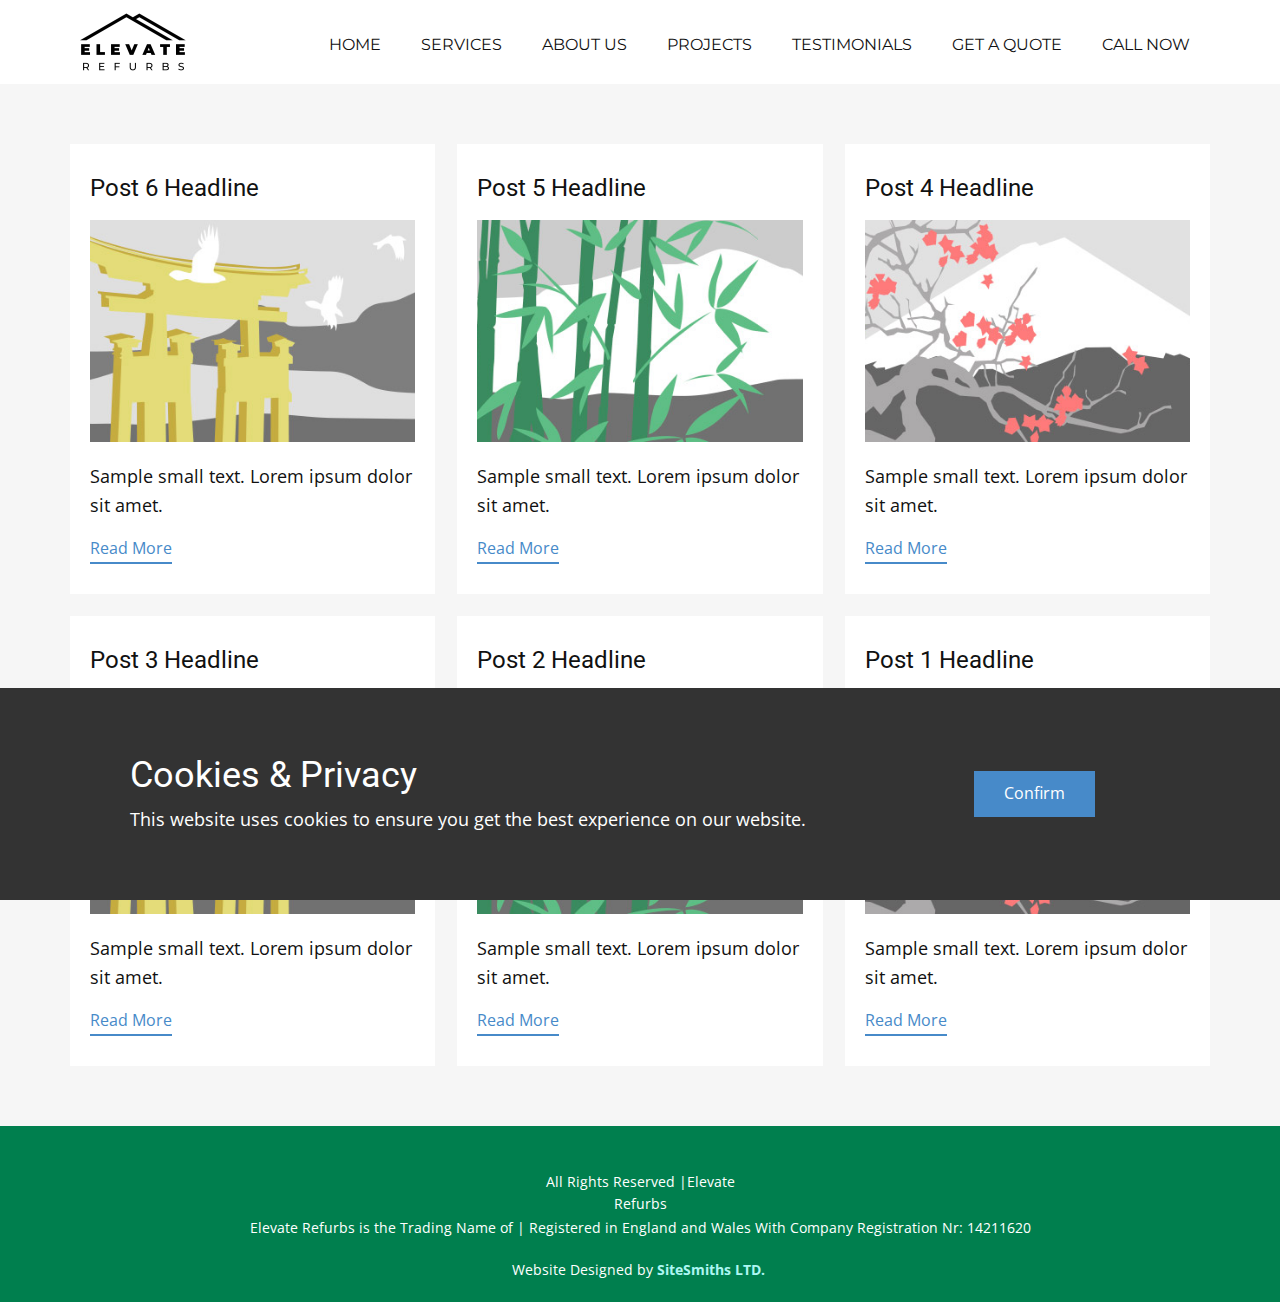
<file: blog/blog.html>
<!DOCTYPE html>
<html style="font-size: 16px;" lang="en"><head>
    <meta name="viewport" content="width=device-width, initial-scale=1.0">
    <meta charset="utf-8">
    <meta name="keywords" content="">
    <meta name="description" content="">
    <title>Blog</title>
    <link rel="stylesheet" href="../nicepage.css" media="screen">
<link rel="stylesheet" href="../Blog-Template.css" media="screen">
    <script class="u-script" type="text/javascript" src="../jquery-1.9.1.min.js" defer=""></script>
    <script class="u-script" type="text/javascript" src="../nicepage.js" defer=""></script>
    <meta name="generator" content="Nicepage 6.20.0, nicepage.com">
    <link rel="icon" href="../images/favicon.png">
    <link id="u-theme-google-font" rel="stylesheet" href="https://fonts.googleapis.com/css?family=Roboto:100,100i,300,300i,400,400i,500,500i,700,700i,900,900i|Open+Sans:300,300i,400,400i,500,500i,600,600i,700,700i,800,800i">
    <link id="u-page-google-font" rel="stylesheet" href="https://fonts.googleapis.com/css?family=Montserrat:100,100i,200,200i,300,300i,400,400i,500,500i,600,600i,700,700i,800,800i,900,900i">
    
    
    
    <script type="application/ld+json">{
		"@context": "http://schema.org",
		"@type": "Organization",
		"name": "Elevate Refurbs",
		"logo": "images/elevaterefurbslogo.png"
}</script>
    <meta name="theme-color" content="#478ac9">
  <meta data-intl-tel-input-cdn-path="intlTelInput/"></head>
  <body data-path-to-root="./" data-include-products="false" class="u-body u-xl-mode" data-lang="en"><header class="u-clearfix u-header u-sticky u-sticky-7b95 u-white u-header" id="sec-fb97" data-animation-name="" data-animation-duration="0" data-animation-delay="0" data-animation-direction=""><div class="u-clearfix u-sheet u-sheet-1">
        <a href="../#video" class="u-image u-logo u-image-1" data-image-width="512" data-image-height="256" title="home" target="_blank">
          <img src="../images/elevaterefurbslogo.png" class="u-logo-image u-logo-image-1">
        </a>
        <nav class="u-menu u-menu-one-level u-offcanvas u-menu-1">
          <div class="menu-collapse u-custom-font u-font-montserrat" style="font-size: 1rem; letter-spacing: 0px; text-transform: uppercase; font-weight: 700;">
            <a class="u-button-style u-custom-left-right-menu-spacing u-custom-padding-bottom u-custom-text-active-color u-custom-text-hover-color u-custom-top-bottom-menu-spacing u-nav-link u-text-active-palette-1-base u-text-hover-palette-2-base" href="#">
              <svg class="u-svg-link" viewBox="0 0 24 24"><use xlink:href="#menu-hamburger"></use></svg>
              <svg class="u-svg-content" version="1.1" id="menu-hamburger" viewBox="0 0 16 16" x="0px" y="0px" xmlns:xlink="http://www.w3.org/1999/xlink" xmlns="http://www.w3.org/2000/svg"><g><rect y="1" width="16" height="2"></rect><rect y="7" width="16" height="2"></rect><rect y="13" width="16" height="2"></rect>
</g></svg>
            </a>
          </div>
          <div class="u-custom-menu u-nav-container">
            <ul class="u-custom-font u-font-montserrat u-nav u-unstyled u-nav-1"><li class="u-nav-item"><a class="u-button-style u-nav-link u-text-active-custom-color-2 u-text-hover-custom-color-2" href="../#video" style="padding: 10px 20px;">HOME</a>
</li><li class="u-nav-item"><a class="u-button-style u-nav-link u-text-active-custom-color-2 u-text-hover-custom-color-2" href="../#services" style="padding: 10px 20px;">Services</a>
</li><li class="u-nav-item"><a class="u-button-style u-nav-link u-text-active-custom-color-2 u-text-hover-custom-color-2" href="../#about" style="padding: 10px 20px;">About Us</a>
</li><li class="u-nav-item"><a class="u-button-style u-nav-link u-text-active-custom-color-2 u-text-hover-custom-color-2" href="../Gallery.html" style="padding: 10px 20px;">Projects</a>
</li><li class="u-nav-item"><a class="u-button-style u-nav-link u-text-active-custom-color-2 u-text-hover-custom-color-2" href="https://uk.trustpilot.com/review/elevaterefurbs.co.uk" target="_blank" style="padding: 10px 20px;">Testimonials</a>
</li><li class="u-nav-item"><a class="u-button-style u-nav-link u-text-active-custom-color-2 u-text-hover-custom-color-2" href="../#contact" style="padding: 10px 20px;">Get a Quote</a>
</li><li class="u-nav-item"><a class="u-button-style u-nav-link u-text-active-custom-color-2 u-text-hover-custom-color-2" href="../tel:+447936413287" style="padding: 10px 20px;">Call Now</a>
</li></ul>
          </div>
          <div class="u-custom-menu u-nav-container-collapse">
            <div class="u-black u-container-style u-inner-container-layout u-opacity u-opacity-95 u-sidenav">
              <div class="u-inner-container-layout u-sidenav-overflow">
                <div class="u-menu-close"></div>
                <ul class="u-align-center u-nav u-popupmenu-items u-unstyled u-nav-2"><li class="u-nav-item"><a class="u-button-style u-nav-link" href="../#video">HOME</a>
</li><li class="u-nav-item"><a class="u-button-style u-nav-link" href="../#services">Services</a>
</li><li class="u-nav-item"><a class="u-button-style u-nav-link" href="../#about">About Us</a>
</li><li class="u-nav-item"><a class="u-button-style u-nav-link" href="../Gallery.html">Projects</a>
</li><li class="u-nav-item"><a class="u-button-style u-nav-link" href="https://uk.trustpilot.com/review/elevaterefurbs.co.uk" target="_blank">Testimonials</a>
</li><li class="u-nav-item"><a class="u-button-style u-nav-link" href="../#contact">Get a Quote</a>
</li><li class="u-nav-item"><a class="u-button-style u-nav-link" href="../tel:+447936413287">Call Now</a>
</li></ul>
              </div>
            </div>
            <div class="u-black u-menu-overlay u-opacity u-opacity-70"></div>
          </div>
        </nav>
      </div></header>
    <section class="u-clearfix u-section-1" id="sec-1ab9">
      <div class="u-clearfix u-sheet u-valign-middle u-sheet-1"><!--blog--><!--blog_options_json--><!--{"type":"Recent","source":"","tags":"","count":""}--><!--/blog_options_json-->
        <div class="u-blog u-expanded-width u-blog-1">
          <div class="u-list-control"></div>
          <div class="u-repeater u-repeater-1"><!--blog_post-->
            <div class="u-blog-post u-container-style u-repeater-item u-white u-repeater-item-1">
              <div class="u-container-layout u-similar-container u-valign-top u-container-layout-1"><!--blog_post_header-->
                <h4 class="u-blog-control u-text u-text-1">
                  <a class="u-post-header-link" href="../blog/post-5.html">Post 6 Headline</a>
                </h4><!--/blog_post_header--><!--blog_post_image-->
                <a class="u-post-header-link" href="../blog/post-5.html"><img alt="" class="u-blog-control u-expanded-width u-image u-image-default u-image-1" src="../images/8ad73f3c.jpeg"></a><!--/blog_post_image--><!--blog_post_content-->
                <div class="u-blog-control u-post-content u-text u-text-2 fr-view">Sample small text. Lorem ipsum dolor sit amet.</div><!--/blog_post_content--><!--blog_post_readmore-->
                <a href="../blog/post-5.html" class="u-blog-control u-border-2 u-border-no-left u-border-no-right u-border-no-top u-border-palette-1-base u-btn u-btn-rectangle u-button-style u-none u-btn-1"><!--blog_post_readmore_content--><!--options_json--><!--{"content":"","defaultValue":"Read More"}--><!--/options_json-->Read More<!--/blog_post_readmore_content--></a><!--/blog_post_readmore-->
              </div>
            </div><div class="u-blog-post u-container-style u-repeater-item u-video-cover u-white">
              <div class="u-container-layout u-similar-container u-valign-top u-container-layout-2"><!--blog_post_header-->
                <h4 class="u-blog-control u-text u-text-3">
                  <a class="u-post-header-link" href="../blog/post-4.html">Post 5 Headline</a>
                </h4><!--/blog_post_header--><!--blog_post_image-->
                <a class="u-post-header-link" href="../blog/post-4.html"><img alt="" class="u-blog-control u-expanded-width u-image u-image-default u-image-2" src="../images/68f64b9d.jpeg"></a><!--/blog_post_image--><!--blog_post_content-->
                <div class="u-blog-control u-post-content u-text u-text-4 fr-view">Sample small text. Lorem ipsum dolor sit amet.</div><!--/blog_post_content--><!--blog_post_readmore-->
                <a href="../blog/post-4.html" class="u-blog-control u-border-2 u-border-no-left u-border-no-right u-border-no-top u-border-palette-1-base u-btn u-btn-rectangle u-button-style u-none u-btn-2"><!--blog_post_readmore_content--><!--options_json--><!--{"content":"","defaultValue":"Read More"}--><!--/options_json-->Read More<!--/blog_post_readmore_content--></a><!--/blog_post_readmore-->
              </div>
            </div><div class="u-blog-post u-container-style u-repeater-item u-video-cover u-white">
              <div class="u-container-layout u-similar-container u-valign-top u-container-layout-3"><!--blog_post_header-->
                <h4 class="u-blog-control u-text u-text-5">
                  <a class="u-post-header-link" href="../blog/post-3.html">Post 4 Headline</a>
                </h4><!--/blog_post_header--><!--blog_post_image-->
                <a class="u-post-header-link" href="../blog/post-3.html"><img alt="" class="u-blog-control u-expanded-width u-image u-image-default u-image-3" src="../images/0fd3416c.jpeg"></a><!--/blog_post_image--><!--blog_post_content-->
                <div class="u-blog-control u-post-content u-text u-text-6 fr-view">Sample small text. Lorem ipsum dolor sit amet.</div><!--/blog_post_content--><!--blog_post_readmore-->
                <a href="../blog/post-3.html" class="u-blog-control u-border-2 u-border-no-left u-border-no-right u-border-no-top u-border-palette-1-base u-btn u-btn-rectangle u-button-style u-none u-btn-3"><!--blog_post_readmore_content--><!--options_json--><!--{"content":"","defaultValue":"Read More"}--><!--/options_json-->Read More<!--/blog_post_readmore_content--></a><!--/blog_post_readmore-->
              </div>
            </div><div class="u-blog-post u-container-style u-repeater-item u-white u-repeater-item-1">
              <div class="u-container-layout u-similar-container u-valign-top u-container-layout-1"><!--blog_post_header-->
                <h4 class="u-blog-control u-text u-text-1">
                  <a class="u-post-header-link" href="../blog/post-2.html">Post 3 Headline</a>
                </h4><!--/blog_post_header--><!--blog_post_image-->
                <a class="u-post-header-link" href="../blog/post-2.html"><img alt="" class="u-blog-control u-expanded-width u-image u-image-default u-image-1" src="../images/8ad73f3c.jpeg"></a><!--/blog_post_image--><!--blog_post_content-->
                <div class="u-blog-control u-post-content u-text u-text-2 fr-view">Sample small text. Lorem ipsum dolor sit amet.</div><!--/blog_post_content--><!--blog_post_readmore-->
                <a href="../blog/post-2.html" class="u-blog-control u-border-2 u-border-no-left u-border-no-right u-border-no-top u-border-palette-1-base u-btn u-btn-rectangle u-button-style u-none u-btn-1"><!--blog_post_readmore_content--><!--options_json--><!--{"content":"","defaultValue":"Read More"}--><!--/options_json-->Read More<!--/blog_post_readmore_content--></a><!--/blog_post_readmore-->
              </div>
            </div><div class="u-blog-post u-container-style u-repeater-item u-video-cover u-white">
              <div class="u-container-layout u-similar-container u-valign-top u-container-layout-2"><!--blog_post_header-->
                <h4 class="u-blog-control u-text u-text-3">
                  <a class="u-post-header-link" href="../blog/post-1.html">Post 2 Headline</a>
                </h4><!--/blog_post_header--><!--blog_post_image-->
                <a class="u-post-header-link" href="../blog/post-1.html"><img alt="" class="u-blog-control u-expanded-width u-image u-image-default u-image-2" src="../images/68f64b9d.jpeg"></a><!--/blog_post_image--><!--blog_post_content-->
                <div class="u-blog-control u-post-content u-text u-text-4 fr-view">Sample small text. Lorem ipsum dolor sit amet.</div><!--/blog_post_content--><!--blog_post_readmore-->
                <a href="../blog/post-1.html" class="u-blog-control u-border-2 u-border-no-left u-border-no-right u-border-no-top u-border-palette-1-base u-btn u-btn-rectangle u-button-style u-none u-btn-2"><!--blog_post_readmore_content--><!--options_json--><!--{"content":"","defaultValue":"Read More"}--><!--/options_json-->Read More<!--/blog_post_readmore_content--></a><!--/blog_post_readmore-->
              </div>
            </div><div class="u-blog-post u-container-style u-repeater-item u-video-cover u-white">
              <div class="u-container-layout u-similar-container u-valign-top u-container-layout-3"><!--blog_post_header-->
                <h4 class="u-blog-control u-text u-text-5">
                  <a class="u-post-header-link" href="../blog/post.html">Post 1 Headline</a>
                </h4><!--/blog_post_header--><!--blog_post_image-->
                <a class="u-post-header-link" href="../blog/post.html"><img alt="" class="u-blog-control u-expanded-width u-image u-image-default u-image-3" src="../images/0fd3416c.jpeg"></a><!--/blog_post_image--><!--blog_post_content-->
                <div class="u-blog-control u-post-content u-text u-text-6 fr-view">Sample small text. Lorem ipsum dolor sit amet.</div><!--/blog_post_content--><!--blog_post_readmore-->
                <a href="../blog/post.html" class="u-blog-control u-border-2 u-border-no-left u-border-no-right u-border-no-top u-border-palette-1-base u-btn u-btn-rectangle u-button-style u-none u-btn-3"><!--blog_post_readmore_content--><!--options_json--><!--{"content":"","defaultValue":"Read More"}--><!--/options_json-->Read More<!--/blog_post_readmore_content--></a><!--/blog_post_readmore-->
              </div>
            </div><!--/blog_post--><!--blog_post-->
            <!--/blog_post--><!--blog_post-->
            <!--/blog_post-->
          </div>
          <div class="u-list-control"></div>
        </div><!--/blog-->
      </div>
    </section>
    
    
    
    <footer class="u-align-center u-clearfix u-container-align-center u-custom-color-2 u-footer u-footer" id="sec-c2eb"><div class="u-clearfix u-sheet u-sheet-1">
        <p class="u-small-text u-text u-text-variant u-text-1">All Rights Reserved |Elevate Refurbs</p>
        <p class="u-small-text u-text u-text-default u-text-variant u-text-2">Elevate Refurbs is the Trading Name of​ | Registered in England and Wales With Company Registration Nr:&nbsp;14211620</p>
        <p class="u-align-center u-small-text u-text u-text-default u-text-variant u-text-3">Website Designed by <a href="https://sitesmiths.ltd/" class="u-active-none u-border-none u-btn u-button-link u-button-style u-hover-none u-none u-text-palette-4-light-2 u-btn-1">SiteSmiths LTD.&nbsp;</a>
        </p>
      </div></footer><section class="u-align-center u-clearfix u-container-align-center u-cookies-consent u-grey-80 u-cookies-consent" id="sec-b4e5">
      <div class="u-clearfix u-sheet u-valign-middle u-sheet-1">
        <div class="u-clearfix u-expanded-width u-layout-wrap u-layout-wrap-1">
          <div class="u-gutter-0 u-layout">
            <div class="u-layout-row">
              <div class="u-container-style u-layout-cell u-left-cell u-size-43-md u-size-43-sm u-size-43-xs u-size-46-lg u-size-46-xl u-layout-cell-1">
                <div class="u-container-layout u-valign-middle u-container-layout-1">
                  <h3 class="u-text u-text-default u-text-1">Cookies &amp; Privacy</h3>
                  <p class="u-text u-text-default u-text-2">This website uses cookies to ensure you get the best experience on our website.</p>
                </div>
              </div>
              <div class="u-align-left u-container-align-left u-container-style u-layout-cell u-right-cell u-size-14-lg u-size-14-xl u-size-17-md u-size-17-sm u-size-17-xs u-layout-cell-2">
                <div class="u-container-layout u-valign-middle-lg u-valign-middle-md u-valign-middle-xl u-valign-top-sm u-valign-top-xs u-container-layout-2">
                  <a href="###" class="u-btn u-button-confirm u-button-style u-palette-1-base u-btn-1">Confirm</a>
                </div>
              </div>
            </div>
          </div>
        </div>
      </div>
    <style> .u-cookies-consent {
  background-image: none;
}

.u-cookies-consent .u-sheet-1 {
  min-height: 212px;
}

.u-cookies-consent .u-layout-wrap-1 {
  margin-top: 30px;
  margin-bottom: 30px;
}

.u-cookies-consent .u-layout-cell-1 {
  min-height: 152px;
}

.u-cookies-consent .u-container-layout-1 {
  padding: 30px 60px;
}

.u-cookies-consent .u-text-1 {
  margin-top: 0;
  margin-right: 20px;
  margin-bottom: 0;
}

.u-cookies-consent .u-text-2 {
  margin: 8px 20px 0 0;
}

.u-cookies-consent .u-layout-cell-2 {
  min-height: 152px;
}

.u-cookies-consent .u-container-layout-2 {
  padding: 30px;
}

.u-cookies-consent .u-btn-1 {
  margin: 0 auto 0 0;
}

@media (max-width: 1199px) {
  .u-cookies-consent .u-sheet-1 {
    min-height: 131px;
  }

  .u-cookies-consent .u-layout-cell-1 {
    min-height: 125px;
  }

  .u-cookies-consent .u-text-1 {
    margin-right: 0;
  }

  .u-cookies-consent .u-text-2 {
    margin-right: 0;
  }

  .u-cookies-consent .u-layout-cell-2 {
    min-height: 125px;
  }
}

@media (max-width: 991px) {
  .u-cookies-consent .u-sheet-1 {
    min-height: 106px;
  }

  .u-cookies-consent .u-layout-cell-1 {
    min-height: 100px;
  }

  .u-cookies-consent .u-container-layout-1 {
    padding-left: 30px;
    padding-right: 30px;
  }

  .u-cookies-consent .u-layout-cell-2 {
    min-height: 100px;
  }
}

@media (max-width: 767px) {
  .u-cookies-consent .u-sheet-1 {
    min-height: 225px;
  }

  .u-cookies-consent .u-layout-cell-1 {
    min-height: 154px;
  }

  .u-cookies-consent .u-container-layout-1 {
    padding-left: 10px;
    padding-right: 10px;
    padding-bottom: 20px;
  }

  .u-cookies-consent .u-layout-cell-2 {
    min-height: 65px;
  }

  .u-cookies-consent .u-container-layout-2 {
    padding: 10px;
  }
}

@media (max-width: 575px) {
  .u-cookies-consent .u-sheet-1 {
    min-height: 121px;
  }

  .u-cookies-consent .u-layout-cell-1 {
    min-height: 100px;
  }

  .u-cookies-consent .u-layout-cell-2 {
    min-height: 15px;
  }
}</style></section>
  
</body></html>
</file>
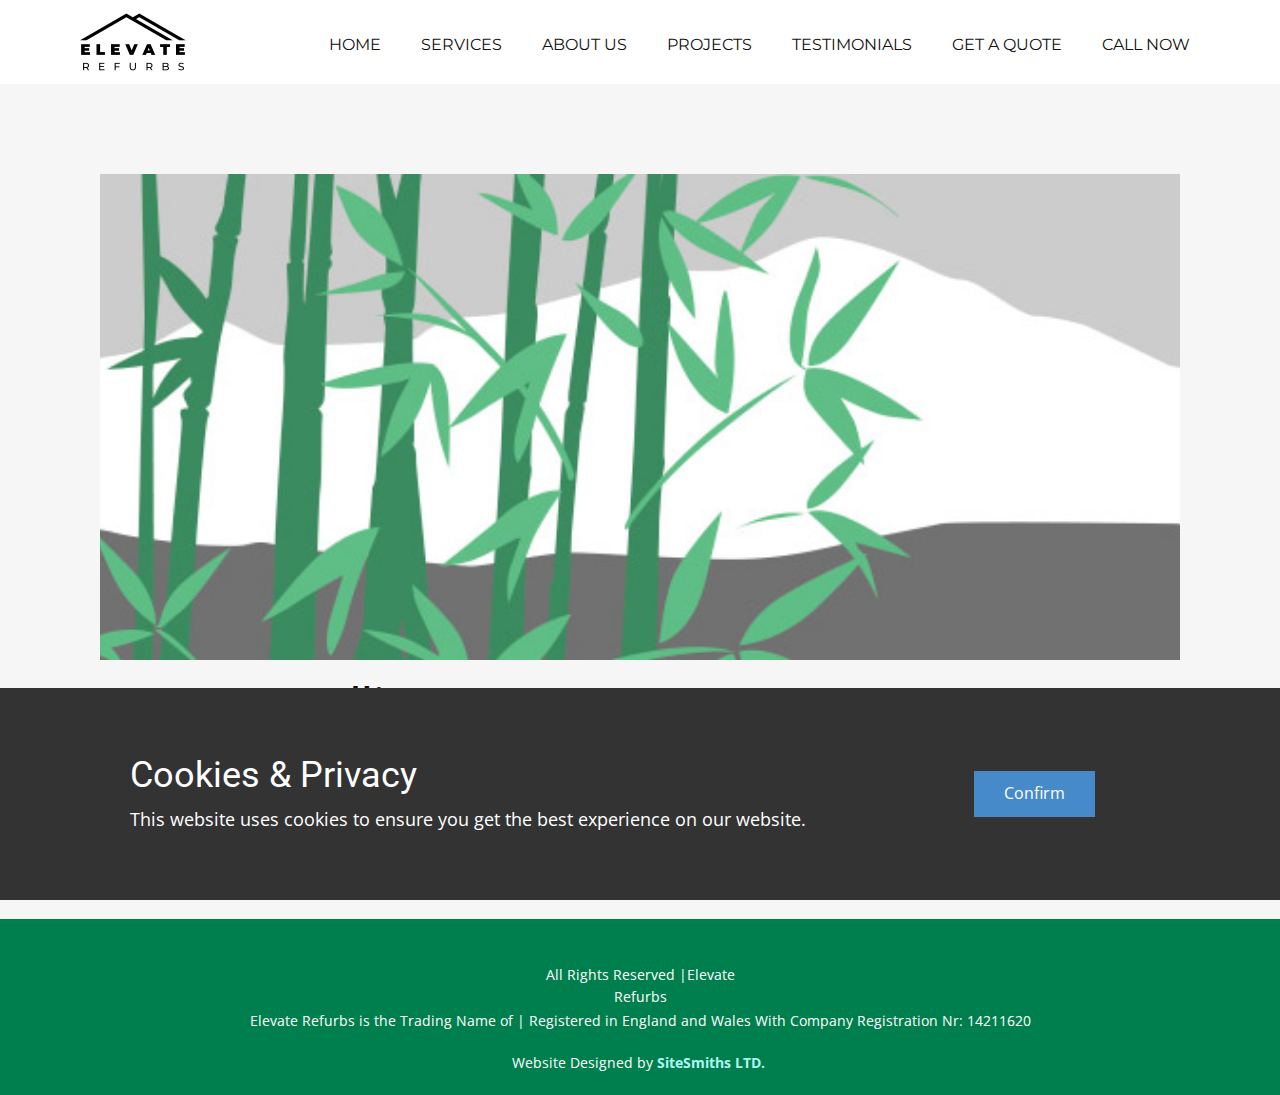
<file: blog/post-1.html>
<!DOCTYPE html>
<html style="font-size: 16px;" lang="en"><head>
    <meta name="viewport" content="width=device-width, initial-scale=1.0">
    <meta charset="utf-8">
    <meta name="keywords" content="Post 1 Headline">
    <meta name="description" content="">
    <title>Post 2 Headline</title>
    <link rel="stylesheet" href="../nicepage.css" media="screen">
<link rel="stylesheet" href="../Post-Template.css" media="screen">
    <script class="u-script" type="text/javascript" src="../jquery-1.9.1.min.js" defer=""></script>
    <script class="u-script" type="text/javascript" src="../nicepage.js" defer=""></script>
    <meta name="generator" content="Nicepage 6.20.0, nicepage.com">
    <link rel="icon" href="../images/favicon.png">
    <link id="u-theme-google-font" rel="stylesheet" href="https://fonts.googleapis.com/css?family=Roboto:100,100i,300,300i,400,400i,500,500i,700,700i,900,900i|Open+Sans:300,300i,400,400i,500,500i,600,600i,700,700i,800,800i">
    <link id="u-page-google-font" rel="stylesheet" href="https://fonts.googleapis.com/css?family=Montserrat:100,100i,200,200i,300,300i,400,400i,500,500i,600,600i,700,700i,800,800i,900,900i">
    
    
    
    <script type="application/ld+json">{
		"@context": "http://schema.org",
		"@type": "Organization",
		"name": "Elevate Refurbs",
		"logo": "images/elevaterefurbslogo.png"
}</script>
    <meta name="theme-color" content="#478ac9">
  <meta data-intl-tel-input-cdn-path="intlTelInput/"></head>
  <body data-path-to-root="./" data-include-products="false" class="u-body u-xl-mode" data-lang="en"><header class="u-clearfix u-header u-sticky u-sticky-7b95 u-white u-header" id="sec-fb97" data-animation-name="" data-animation-duration="0" data-animation-delay="0" data-animation-direction=""><div class="u-clearfix u-sheet u-sheet-1">
        <a href="../#video" class="u-image u-logo u-image-1" data-image-width="512" data-image-height="256" title="home" target="_blank">
          <img src="../images/elevaterefurbslogo.png" class="u-logo-image u-logo-image-1">
        </a>
        <nav class="u-menu u-menu-one-level u-offcanvas u-menu-1">
          <div class="menu-collapse u-custom-font u-font-montserrat" style="font-size: 1rem; letter-spacing: 0px; text-transform: uppercase; font-weight: 700;">
            <a class="u-button-style u-custom-left-right-menu-spacing u-custom-padding-bottom u-custom-text-active-color u-custom-text-hover-color u-custom-top-bottom-menu-spacing u-nav-link u-text-active-palette-1-base u-text-hover-palette-2-base" href="#">
              <svg class="u-svg-link" viewBox="0 0 24 24"><use xlink:href="#menu-hamburger"></use></svg>
              <svg class="u-svg-content" version="1.1" id="menu-hamburger" viewBox="0 0 16 16" x="0px" y="0px" xmlns:xlink="http://www.w3.org/1999/xlink" xmlns="http://www.w3.org/2000/svg"><g><rect y="1" width="16" height="2"></rect><rect y="7" width="16" height="2"></rect><rect y="13" width="16" height="2"></rect>
</g></svg>
            </a>
          </div>
          <div class="u-custom-menu u-nav-container">
            <ul class="u-custom-font u-font-montserrat u-nav u-unstyled u-nav-1"><li class="u-nav-item"><a class="u-button-style u-nav-link u-text-active-custom-color-2 u-text-hover-custom-color-2" href="../#video" style="padding: 10px 20px;">HOME</a>
</li><li class="u-nav-item"><a class="u-button-style u-nav-link u-text-active-custom-color-2 u-text-hover-custom-color-2" href="../#services" style="padding: 10px 20px;">Services</a>
</li><li class="u-nav-item"><a class="u-button-style u-nav-link u-text-active-custom-color-2 u-text-hover-custom-color-2" href="../#about" style="padding: 10px 20px;">About Us</a>
</li><li class="u-nav-item"><a class="u-button-style u-nav-link u-text-active-custom-color-2 u-text-hover-custom-color-2" href="../Gallery.html" style="padding: 10px 20px;">Projects</a>
</li><li class="u-nav-item"><a class="u-button-style u-nav-link u-text-active-custom-color-2 u-text-hover-custom-color-2" href="https://uk.trustpilot.com/review/elevaterefurbs.co.uk" target="_blank" style="padding: 10px 20px;">Testimonials</a>
</li><li class="u-nav-item"><a class="u-button-style u-nav-link u-text-active-custom-color-2 u-text-hover-custom-color-2" href="../#contact" style="padding: 10px 20px;">Get a Quote</a>
</li><li class="u-nav-item"><a class="u-button-style u-nav-link u-text-active-custom-color-2 u-text-hover-custom-color-2" href="../tel:+447936413287" style="padding: 10px 20px;">Call Now</a>
</li></ul>
          </div>
          <div class="u-custom-menu u-nav-container-collapse">
            <div class="u-black u-container-style u-inner-container-layout u-opacity u-opacity-95 u-sidenav">
              <div class="u-inner-container-layout u-sidenav-overflow">
                <div class="u-menu-close"></div>
                <ul class="u-align-center u-nav u-popupmenu-items u-unstyled u-nav-2"><li class="u-nav-item"><a class="u-button-style u-nav-link" href="../#video">HOME</a>
</li><li class="u-nav-item"><a class="u-button-style u-nav-link" href="../#services">Services</a>
</li><li class="u-nav-item"><a class="u-button-style u-nav-link" href="../#about">About Us</a>
</li><li class="u-nav-item"><a class="u-button-style u-nav-link" href="../Gallery.html">Projects</a>
</li><li class="u-nav-item"><a class="u-button-style u-nav-link" href="https://uk.trustpilot.com/review/elevaterefurbs.co.uk" target="_blank">Testimonials</a>
</li><li class="u-nav-item"><a class="u-button-style u-nav-link" href="../#contact">Get a Quote</a>
</li><li class="u-nav-item"><a class="u-button-style u-nav-link" href="../tel:+447936413287">Call Now</a>
</li></ul>
              </div>
            </div>
            <div class="u-black u-menu-overlay u-opacity u-opacity-70"></div>
          </div>
        </nav>
      </div></header>
    <section class="u-align-center u-clearfix u-section-1" id="sec-d2dc">
      <div class="u-clearfix u-sheet u-valign-middle-md u-valign-middle-sm u-valign-middle-xs u-sheet-1"><!--post_details--><!--post_details_options_json--><!--{"source":""}--><!--/post_details_options_json--><!--blog_post-->
        <div class="u-container-style u-expanded-width u-post-details u-post-details-1">
          <div class="u-container-layout u-valign-middle u-container-layout-1"><!--blog_post_image-->
            <img alt="" class="u-blog-control u-expanded-width u-image u-image-default u-image-1" src="../images/68f64b9d.jpeg"><!--/blog_post_image--><!--blog_post_header-->
            <h2 class="u-blog-control u-text u-text-1">Post 2 Headline</h2><!--/blog_post_header--><!--blog_post_metadata-->
            <div class="u-blog-control u-metadata u-metadata-1"><!--blog_post_metadata_date-->
              <span class="u-meta-date u-meta-icon">Oct 14, 2024</span><!--/blog_post_metadata_date--><!--blog_post_metadata_category-->
              <!--/blog_post_metadata_category--><!--blog_post_metadata_comments-->
              <!--/blog_post_metadata_comments-->
            </div><!--/blog_post_metadata--><!--blog_post_content-->
            <div class="u-align-justify u-blog-control u-post-content u-text u-text-2 fr-view">
  Sample small text. Lorem ipsum dolor sit amet.
  </div><!--/blog_post_content-->
          </div>
        </div><!--/blog_post--><!--/post_details-->
      </div>
    </section>
    
    
    
    <footer class="u-align-center u-clearfix u-container-align-center u-custom-color-2 u-footer u-footer" id="sec-c2eb"><div class="u-clearfix u-sheet u-sheet-1">
        <p class="u-small-text u-text u-text-variant u-text-1">All Rights Reserved |Elevate Refurbs</p>
        <p class="u-small-text u-text u-text-default u-text-variant u-text-2">Elevate Refurbs is the Trading Name of​ | Registered in England and Wales With Company Registration Nr:&nbsp;14211620</p>
        <p class="u-align-center u-small-text u-text u-text-default u-text-variant u-text-3">Website Designed by <a href="https://sitesmiths.ltd/" class="u-active-none u-border-none u-btn u-button-link u-button-style u-hover-none u-none u-text-palette-4-light-2 u-btn-1">SiteSmiths LTD.&nbsp;</a>
        </p>
      </div></footer><section class="u-align-center u-clearfix u-container-align-center u-cookies-consent u-grey-80 u-cookies-consent" id="sec-b4e5">
      <div class="u-clearfix u-sheet u-valign-middle u-sheet-1">
        <div class="u-clearfix u-expanded-width u-layout-wrap u-layout-wrap-1">
          <div class="u-gutter-0 u-layout">
            <div class="u-layout-row">
              <div class="u-container-style u-layout-cell u-left-cell u-size-43-md u-size-43-sm u-size-43-xs u-size-46-lg u-size-46-xl u-layout-cell-1">
                <div class="u-container-layout u-valign-middle u-container-layout-1">
                  <h3 class="u-text u-text-default u-text-1">Cookies &amp; Privacy</h3>
                  <p class="u-text u-text-default u-text-2">This website uses cookies to ensure you get the best experience on our website.</p>
                </div>
              </div>
              <div class="u-align-left u-container-align-left u-container-style u-layout-cell u-right-cell u-size-14-lg u-size-14-xl u-size-17-md u-size-17-sm u-size-17-xs u-layout-cell-2">
                <div class="u-container-layout u-valign-middle-lg u-valign-middle-md u-valign-middle-xl u-valign-top-sm u-valign-top-xs u-container-layout-2">
                  <a href="###" class="u-btn u-button-confirm u-button-style u-palette-1-base u-btn-1">Confirm</a>
                </div>
              </div>
            </div>
          </div>
        </div>
      </div>
    <style> .u-cookies-consent {
  background-image: none;
}

.u-cookies-consent .u-sheet-1 {
  min-height: 212px;
}

.u-cookies-consent .u-layout-wrap-1 {
  margin-top: 30px;
  margin-bottom: 30px;
}

.u-cookies-consent .u-layout-cell-1 {
  min-height: 152px;
}

.u-cookies-consent .u-container-layout-1 {
  padding: 30px 60px;
}

.u-cookies-consent .u-text-1 {
  margin-top: 0;
  margin-right: 20px;
  margin-bottom: 0;
}

.u-cookies-consent .u-text-2 {
  margin: 8px 20px 0 0;
}

.u-cookies-consent .u-layout-cell-2 {
  min-height: 152px;
}

.u-cookies-consent .u-container-layout-2 {
  padding: 30px;
}

.u-cookies-consent .u-btn-1 {
  margin: 0 auto 0 0;
}

@media (max-width: 1199px) {
  .u-cookies-consent .u-sheet-1 {
    min-height: 131px;
  }

  .u-cookies-consent .u-layout-cell-1 {
    min-height: 125px;
  }

  .u-cookies-consent .u-text-1 {
    margin-right: 0;
  }

  .u-cookies-consent .u-text-2 {
    margin-right: 0;
  }

  .u-cookies-consent .u-layout-cell-2 {
    min-height: 125px;
  }
}

@media (max-width: 991px) {
  .u-cookies-consent .u-sheet-1 {
    min-height: 106px;
  }

  .u-cookies-consent .u-layout-cell-1 {
    min-height: 100px;
  }

  .u-cookies-consent .u-container-layout-1 {
    padding-left: 30px;
    padding-right: 30px;
  }

  .u-cookies-consent .u-layout-cell-2 {
    min-height: 100px;
  }
}

@media (max-width: 767px) {
  .u-cookies-consent .u-sheet-1 {
    min-height: 225px;
  }

  .u-cookies-consent .u-layout-cell-1 {
    min-height: 154px;
  }

  .u-cookies-consent .u-container-layout-1 {
    padding-left: 10px;
    padding-right: 10px;
    padding-bottom: 20px;
  }

  .u-cookies-consent .u-layout-cell-2 {
    min-height: 65px;
  }

  .u-cookies-consent .u-container-layout-2 {
    padding: 10px;
  }
}

@media (max-width: 575px) {
  .u-cookies-consent .u-sheet-1 {
    min-height: 121px;
  }

  .u-cookies-consent .u-layout-cell-1 {
    min-height: 100px;
  }

  .u-cookies-consent .u-layout-cell-2 {
    min-height: 15px;
  }
}</style></section>
  
</body></html>
</file>
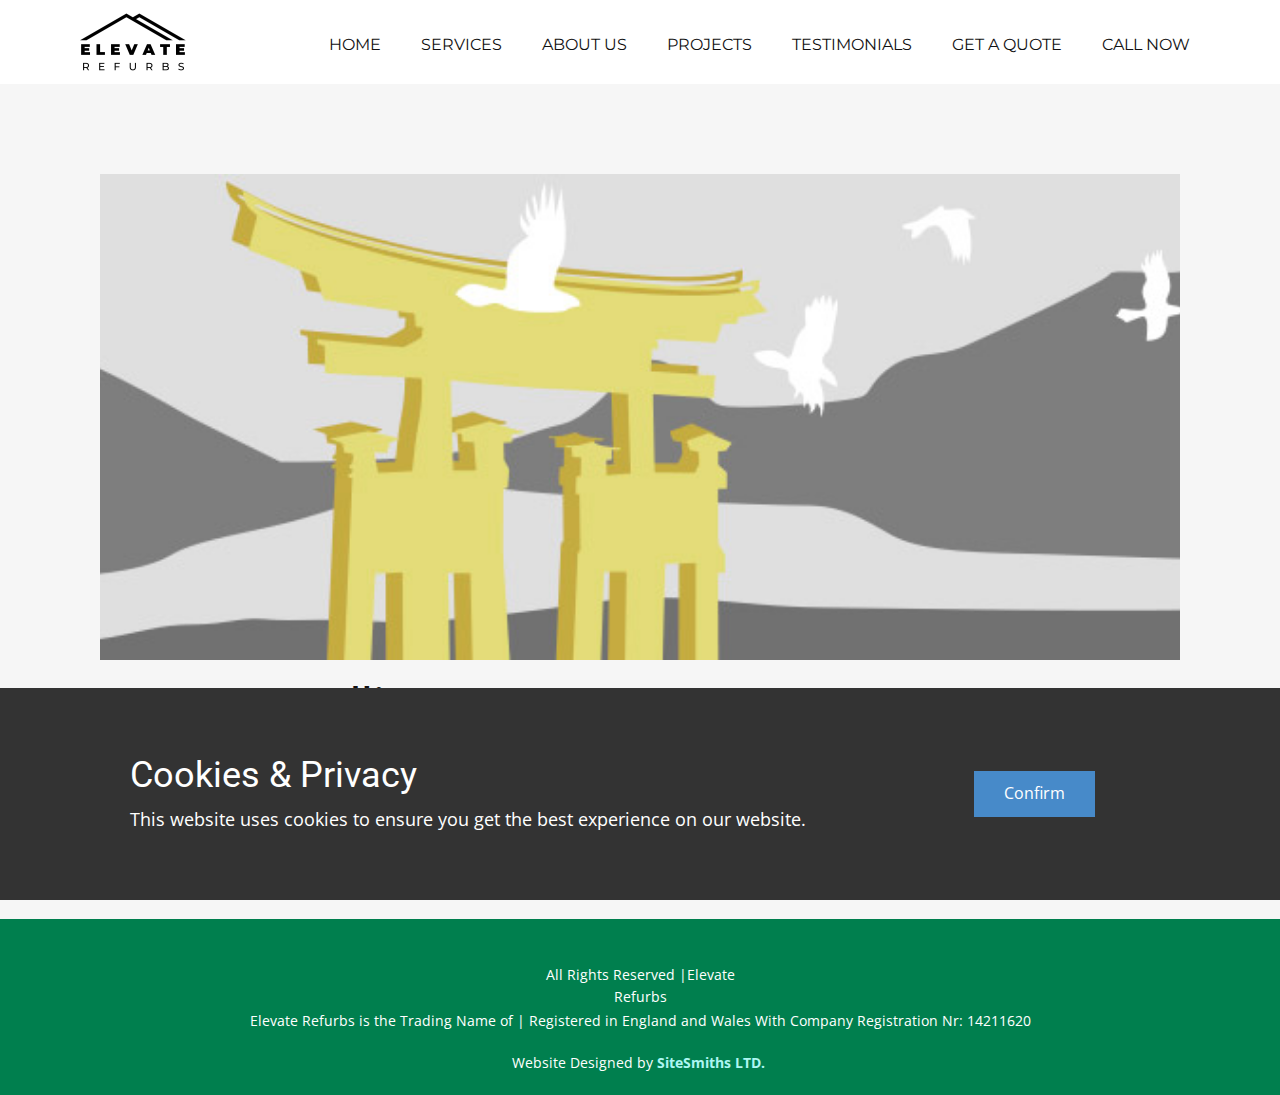
<file: blog/post-2.html>
<!DOCTYPE html>
<html style="font-size: 16px;" lang="en"><head>
    <meta name="viewport" content="width=device-width, initial-scale=1.0">
    <meta charset="utf-8">
    <meta name="keywords" content="Post 1 Headline">
    <meta name="description" content="">
    <title>Post 3 Headline</title>
    <link rel="stylesheet" href="../nicepage.css" media="screen">
<link rel="stylesheet" href="../Post-Template.css" media="screen">
    <script class="u-script" type="text/javascript" src="../jquery-1.9.1.min.js" defer=""></script>
    <script class="u-script" type="text/javascript" src="../nicepage.js" defer=""></script>
    <meta name="generator" content="Nicepage 6.20.0, nicepage.com">
    <link rel="icon" href="../images/favicon.png">
    <link id="u-theme-google-font" rel="stylesheet" href="https://fonts.googleapis.com/css?family=Roboto:100,100i,300,300i,400,400i,500,500i,700,700i,900,900i|Open+Sans:300,300i,400,400i,500,500i,600,600i,700,700i,800,800i">
    <link id="u-page-google-font" rel="stylesheet" href="https://fonts.googleapis.com/css?family=Montserrat:100,100i,200,200i,300,300i,400,400i,500,500i,600,600i,700,700i,800,800i,900,900i">
    
    
    
    <script type="application/ld+json">{
		"@context": "http://schema.org",
		"@type": "Organization",
		"name": "Elevate Refurbs",
		"logo": "images/elevaterefurbslogo.png"
}</script>
    <meta name="theme-color" content="#478ac9">
  <meta data-intl-tel-input-cdn-path="intlTelInput/"></head>
  <body data-path-to-root="./" data-include-products="false" class="u-body u-xl-mode" data-lang="en"><header class="u-clearfix u-header u-sticky u-sticky-7b95 u-white u-header" id="sec-fb97" data-animation-name="" data-animation-duration="0" data-animation-delay="0" data-animation-direction=""><div class="u-clearfix u-sheet u-sheet-1">
        <a href="../#video" class="u-image u-logo u-image-1" data-image-width="512" data-image-height="256" title="home" target="_blank">
          <img src="../images/elevaterefurbslogo.png" class="u-logo-image u-logo-image-1">
        </a>
        <nav class="u-menu u-menu-one-level u-offcanvas u-menu-1">
          <div class="menu-collapse u-custom-font u-font-montserrat" style="font-size: 1rem; letter-spacing: 0px; text-transform: uppercase; font-weight: 700;">
            <a class="u-button-style u-custom-left-right-menu-spacing u-custom-padding-bottom u-custom-text-active-color u-custom-text-hover-color u-custom-top-bottom-menu-spacing u-nav-link u-text-active-palette-1-base u-text-hover-palette-2-base" href="#">
              <svg class="u-svg-link" viewBox="0 0 24 24"><use xlink:href="#menu-hamburger"></use></svg>
              <svg class="u-svg-content" version="1.1" id="menu-hamburger" viewBox="0 0 16 16" x="0px" y="0px" xmlns:xlink="http://www.w3.org/1999/xlink" xmlns="http://www.w3.org/2000/svg"><g><rect y="1" width="16" height="2"></rect><rect y="7" width="16" height="2"></rect><rect y="13" width="16" height="2"></rect>
</g></svg>
            </a>
          </div>
          <div class="u-custom-menu u-nav-container">
            <ul class="u-custom-font u-font-montserrat u-nav u-unstyled u-nav-1"><li class="u-nav-item"><a class="u-button-style u-nav-link u-text-active-custom-color-2 u-text-hover-custom-color-2" href="../#video" style="padding: 10px 20px;">HOME</a>
</li><li class="u-nav-item"><a class="u-button-style u-nav-link u-text-active-custom-color-2 u-text-hover-custom-color-2" href="../#services" style="padding: 10px 20px;">Services</a>
</li><li class="u-nav-item"><a class="u-button-style u-nav-link u-text-active-custom-color-2 u-text-hover-custom-color-2" href="../#about" style="padding: 10px 20px;">About Us</a>
</li><li class="u-nav-item"><a class="u-button-style u-nav-link u-text-active-custom-color-2 u-text-hover-custom-color-2" href="../Gallery.html" style="padding: 10px 20px;">Projects</a>
</li><li class="u-nav-item"><a class="u-button-style u-nav-link u-text-active-custom-color-2 u-text-hover-custom-color-2" href="https://uk.trustpilot.com/review/elevaterefurbs.co.uk" target="_blank" style="padding: 10px 20px;">Testimonials</a>
</li><li class="u-nav-item"><a class="u-button-style u-nav-link u-text-active-custom-color-2 u-text-hover-custom-color-2" href="../#contact" style="padding: 10px 20px;">Get a Quote</a>
</li><li class="u-nav-item"><a class="u-button-style u-nav-link u-text-active-custom-color-2 u-text-hover-custom-color-2" href="../tel:+447936413287" style="padding: 10px 20px;">Call Now</a>
</li></ul>
          </div>
          <div class="u-custom-menu u-nav-container-collapse">
            <div class="u-black u-container-style u-inner-container-layout u-opacity u-opacity-95 u-sidenav">
              <div class="u-inner-container-layout u-sidenav-overflow">
                <div class="u-menu-close"></div>
                <ul class="u-align-center u-nav u-popupmenu-items u-unstyled u-nav-2"><li class="u-nav-item"><a class="u-button-style u-nav-link" href="../#video">HOME</a>
</li><li class="u-nav-item"><a class="u-button-style u-nav-link" href="../#services">Services</a>
</li><li class="u-nav-item"><a class="u-button-style u-nav-link" href="../#about">About Us</a>
</li><li class="u-nav-item"><a class="u-button-style u-nav-link" href="../Gallery.html">Projects</a>
</li><li class="u-nav-item"><a class="u-button-style u-nav-link" href="https://uk.trustpilot.com/review/elevaterefurbs.co.uk" target="_blank">Testimonials</a>
</li><li class="u-nav-item"><a class="u-button-style u-nav-link" href="../#contact">Get a Quote</a>
</li><li class="u-nav-item"><a class="u-button-style u-nav-link" href="../tel:+447936413287">Call Now</a>
</li></ul>
              </div>
            </div>
            <div class="u-black u-menu-overlay u-opacity u-opacity-70"></div>
          </div>
        </nav>
      </div></header>
    <section class="u-align-center u-clearfix u-section-1" id="sec-d2dc">
      <div class="u-clearfix u-sheet u-valign-middle-md u-valign-middle-sm u-valign-middle-xs u-sheet-1"><!--post_details--><!--post_details_options_json--><!--{"source":""}--><!--/post_details_options_json--><!--blog_post-->
        <div class="u-container-style u-expanded-width u-post-details u-post-details-1">
          <div class="u-container-layout u-valign-middle u-container-layout-1"><!--blog_post_image-->
            <img alt="" class="u-blog-control u-expanded-width u-image u-image-default u-image-1" src="../images/8ad73f3c.jpeg"><!--/blog_post_image--><!--blog_post_header-->
            <h2 class="u-blog-control u-text u-text-1">Post 3 Headline</h2><!--/blog_post_header--><!--blog_post_metadata-->
            <div class="u-blog-control u-metadata u-metadata-1"><!--blog_post_metadata_date-->
              <span class="u-meta-date u-meta-icon">Oct 14, 2024</span><!--/blog_post_metadata_date--><!--blog_post_metadata_category-->
              <!--/blog_post_metadata_category--><!--blog_post_metadata_comments-->
              <!--/blog_post_metadata_comments-->
            </div><!--/blog_post_metadata--><!--blog_post_content-->
            <div class="u-align-justify u-blog-control u-post-content u-text u-text-2 fr-view">
  Sample small text. Lorem ipsum dolor sit amet.
  </div><!--/blog_post_content-->
          </div>
        </div><!--/blog_post--><!--/post_details-->
      </div>
    </section>
    
    
    
    <footer class="u-align-center u-clearfix u-container-align-center u-custom-color-2 u-footer u-footer" id="sec-c2eb"><div class="u-clearfix u-sheet u-sheet-1">
        <p class="u-small-text u-text u-text-variant u-text-1">All Rights Reserved |Elevate Refurbs</p>
        <p class="u-small-text u-text u-text-default u-text-variant u-text-2">Elevate Refurbs is the Trading Name of​ | Registered in England and Wales With Company Registration Nr:&nbsp;14211620</p>
        <p class="u-align-center u-small-text u-text u-text-default u-text-variant u-text-3">Website Designed by <a href="https://sitesmiths.ltd/" class="u-active-none u-border-none u-btn u-button-link u-button-style u-hover-none u-none u-text-palette-4-light-2 u-btn-1">SiteSmiths LTD.&nbsp;</a>
        </p>
      </div></footer><section class="u-align-center u-clearfix u-container-align-center u-cookies-consent u-grey-80 u-cookies-consent" id="sec-b4e5">
      <div class="u-clearfix u-sheet u-valign-middle u-sheet-1">
        <div class="u-clearfix u-expanded-width u-layout-wrap u-layout-wrap-1">
          <div class="u-gutter-0 u-layout">
            <div class="u-layout-row">
              <div class="u-container-style u-layout-cell u-left-cell u-size-43-md u-size-43-sm u-size-43-xs u-size-46-lg u-size-46-xl u-layout-cell-1">
                <div class="u-container-layout u-valign-middle u-container-layout-1">
                  <h3 class="u-text u-text-default u-text-1">Cookies &amp; Privacy</h3>
                  <p class="u-text u-text-default u-text-2">This website uses cookies to ensure you get the best experience on our website.</p>
                </div>
              </div>
              <div class="u-align-left u-container-align-left u-container-style u-layout-cell u-right-cell u-size-14-lg u-size-14-xl u-size-17-md u-size-17-sm u-size-17-xs u-layout-cell-2">
                <div class="u-container-layout u-valign-middle-lg u-valign-middle-md u-valign-middle-xl u-valign-top-sm u-valign-top-xs u-container-layout-2">
                  <a href="###" class="u-btn u-button-confirm u-button-style u-palette-1-base u-btn-1">Confirm</a>
                </div>
              </div>
            </div>
          </div>
        </div>
      </div>
    <style> .u-cookies-consent {
  background-image: none;
}

.u-cookies-consent .u-sheet-1 {
  min-height: 212px;
}

.u-cookies-consent .u-layout-wrap-1 {
  margin-top: 30px;
  margin-bottom: 30px;
}

.u-cookies-consent .u-layout-cell-1 {
  min-height: 152px;
}

.u-cookies-consent .u-container-layout-1 {
  padding: 30px 60px;
}

.u-cookies-consent .u-text-1 {
  margin-top: 0;
  margin-right: 20px;
  margin-bottom: 0;
}

.u-cookies-consent .u-text-2 {
  margin: 8px 20px 0 0;
}

.u-cookies-consent .u-layout-cell-2 {
  min-height: 152px;
}

.u-cookies-consent .u-container-layout-2 {
  padding: 30px;
}

.u-cookies-consent .u-btn-1 {
  margin: 0 auto 0 0;
}

@media (max-width: 1199px) {
  .u-cookies-consent .u-sheet-1 {
    min-height: 131px;
  }

  .u-cookies-consent .u-layout-cell-1 {
    min-height: 125px;
  }

  .u-cookies-consent .u-text-1 {
    margin-right: 0;
  }

  .u-cookies-consent .u-text-2 {
    margin-right: 0;
  }

  .u-cookies-consent .u-layout-cell-2 {
    min-height: 125px;
  }
}

@media (max-width: 991px) {
  .u-cookies-consent .u-sheet-1 {
    min-height: 106px;
  }

  .u-cookies-consent .u-layout-cell-1 {
    min-height: 100px;
  }

  .u-cookies-consent .u-container-layout-1 {
    padding-left: 30px;
    padding-right: 30px;
  }

  .u-cookies-consent .u-layout-cell-2 {
    min-height: 100px;
  }
}

@media (max-width: 767px) {
  .u-cookies-consent .u-sheet-1 {
    min-height: 225px;
  }

  .u-cookies-consent .u-layout-cell-1 {
    min-height: 154px;
  }

  .u-cookies-consent .u-container-layout-1 {
    padding-left: 10px;
    padding-right: 10px;
    padding-bottom: 20px;
  }

  .u-cookies-consent .u-layout-cell-2 {
    min-height: 65px;
  }

  .u-cookies-consent .u-container-layout-2 {
    padding: 10px;
  }
}

@media (max-width: 575px) {
  .u-cookies-consent .u-sheet-1 {
    min-height: 121px;
  }

  .u-cookies-consent .u-layout-cell-1 {
    min-height: 100px;
  }

  .u-cookies-consent .u-layout-cell-2 {
    min-height: 15px;
  }
}</style></section>
  
</body></html>
</file>
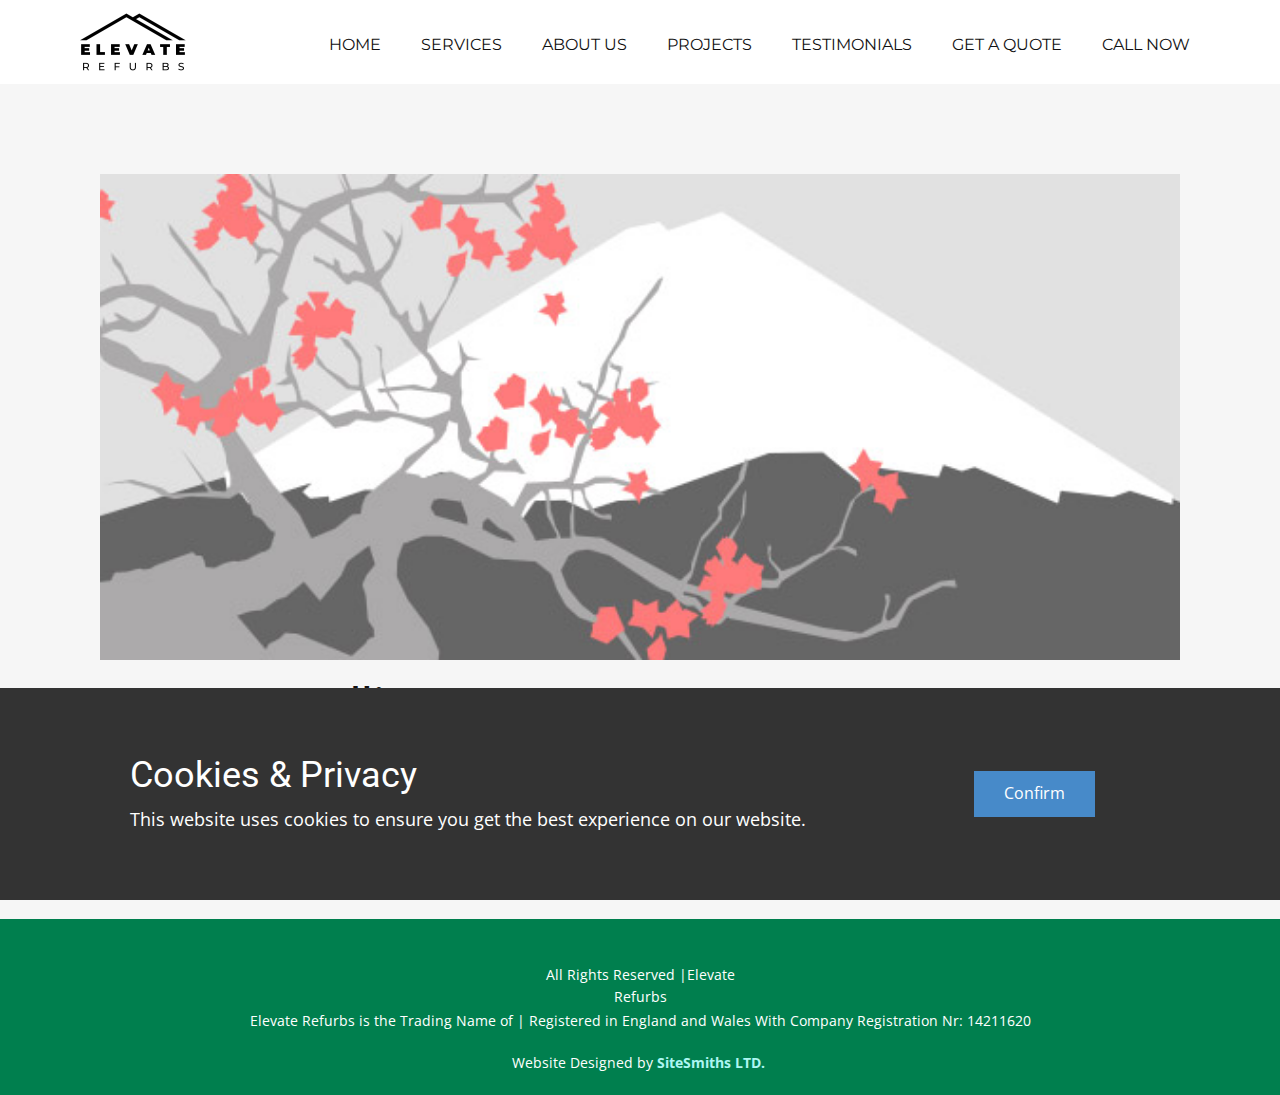
<file: blog/post-3.html>
<!DOCTYPE html>
<html style="font-size: 16px;" lang="en"><head>
    <meta name="viewport" content="width=device-width, initial-scale=1.0">
    <meta charset="utf-8">
    <meta name="keywords" content="Post 1 Headline">
    <meta name="description" content="">
    <title>Post 4 Headline</title>
    <link rel="stylesheet" href="../nicepage.css" media="screen">
<link rel="stylesheet" href="../Post-Template.css" media="screen">
    <script class="u-script" type="text/javascript" src="../jquery-1.9.1.min.js" defer=""></script>
    <script class="u-script" type="text/javascript" src="../nicepage.js" defer=""></script>
    <meta name="generator" content="Nicepage 6.20.0, nicepage.com">
    <link rel="icon" href="../images/favicon.png">
    <link id="u-theme-google-font" rel="stylesheet" href="https://fonts.googleapis.com/css?family=Roboto:100,100i,300,300i,400,400i,500,500i,700,700i,900,900i|Open+Sans:300,300i,400,400i,500,500i,600,600i,700,700i,800,800i">
    <link id="u-page-google-font" rel="stylesheet" href="https://fonts.googleapis.com/css?family=Montserrat:100,100i,200,200i,300,300i,400,400i,500,500i,600,600i,700,700i,800,800i,900,900i">
    
    
    
    <script type="application/ld+json">{
		"@context": "http://schema.org",
		"@type": "Organization",
		"name": "Elevate Refurbs",
		"logo": "images/elevaterefurbslogo.png"
}</script>
    <meta name="theme-color" content="#478ac9">
  <meta data-intl-tel-input-cdn-path="intlTelInput/"></head>
  <body data-path-to-root="./" data-include-products="false" class="u-body u-xl-mode" data-lang="en"><header class="u-clearfix u-header u-sticky u-sticky-7b95 u-white u-header" id="sec-fb97" data-animation-name="" data-animation-duration="0" data-animation-delay="0" data-animation-direction=""><div class="u-clearfix u-sheet u-sheet-1">
        <a href="../#video" class="u-image u-logo u-image-1" data-image-width="512" data-image-height="256" title="home" target="_blank">
          <img src="../images/elevaterefurbslogo.png" class="u-logo-image u-logo-image-1">
        </a>
        <nav class="u-menu u-menu-one-level u-offcanvas u-menu-1">
          <div class="menu-collapse u-custom-font u-font-montserrat" style="font-size: 1rem; letter-spacing: 0px; text-transform: uppercase; font-weight: 700;">
            <a class="u-button-style u-custom-left-right-menu-spacing u-custom-padding-bottom u-custom-text-active-color u-custom-text-hover-color u-custom-top-bottom-menu-spacing u-nav-link u-text-active-palette-1-base u-text-hover-palette-2-base" href="#">
              <svg class="u-svg-link" viewBox="0 0 24 24"><use xlink:href="#menu-hamburger"></use></svg>
              <svg class="u-svg-content" version="1.1" id="menu-hamburger" viewBox="0 0 16 16" x="0px" y="0px" xmlns:xlink="http://www.w3.org/1999/xlink" xmlns="http://www.w3.org/2000/svg"><g><rect y="1" width="16" height="2"></rect><rect y="7" width="16" height="2"></rect><rect y="13" width="16" height="2"></rect>
</g></svg>
            </a>
          </div>
          <div class="u-custom-menu u-nav-container">
            <ul class="u-custom-font u-font-montserrat u-nav u-unstyled u-nav-1"><li class="u-nav-item"><a class="u-button-style u-nav-link u-text-active-custom-color-2 u-text-hover-custom-color-2" href="../#video" style="padding: 10px 20px;">HOME</a>
</li><li class="u-nav-item"><a class="u-button-style u-nav-link u-text-active-custom-color-2 u-text-hover-custom-color-2" href="../#services" style="padding: 10px 20px;">Services</a>
</li><li class="u-nav-item"><a class="u-button-style u-nav-link u-text-active-custom-color-2 u-text-hover-custom-color-2" href="../#about" style="padding: 10px 20px;">About Us</a>
</li><li class="u-nav-item"><a class="u-button-style u-nav-link u-text-active-custom-color-2 u-text-hover-custom-color-2" href="../Gallery.html" style="padding: 10px 20px;">Projects</a>
</li><li class="u-nav-item"><a class="u-button-style u-nav-link u-text-active-custom-color-2 u-text-hover-custom-color-2" href="https://uk.trustpilot.com/review/elevaterefurbs.co.uk" target="_blank" style="padding: 10px 20px;">Testimonials</a>
</li><li class="u-nav-item"><a class="u-button-style u-nav-link u-text-active-custom-color-2 u-text-hover-custom-color-2" href="../#contact" style="padding: 10px 20px;">Get a Quote</a>
</li><li class="u-nav-item"><a class="u-button-style u-nav-link u-text-active-custom-color-2 u-text-hover-custom-color-2" href="../tel:+447936413287" style="padding: 10px 20px;">Call Now</a>
</li></ul>
          </div>
          <div class="u-custom-menu u-nav-container-collapse">
            <div class="u-black u-container-style u-inner-container-layout u-opacity u-opacity-95 u-sidenav">
              <div class="u-inner-container-layout u-sidenav-overflow">
                <div class="u-menu-close"></div>
                <ul class="u-align-center u-nav u-popupmenu-items u-unstyled u-nav-2"><li class="u-nav-item"><a class="u-button-style u-nav-link" href="../#video">HOME</a>
</li><li class="u-nav-item"><a class="u-button-style u-nav-link" href="../#services">Services</a>
</li><li class="u-nav-item"><a class="u-button-style u-nav-link" href="../#about">About Us</a>
</li><li class="u-nav-item"><a class="u-button-style u-nav-link" href="../Gallery.html">Projects</a>
</li><li class="u-nav-item"><a class="u-button-style u-nav-link" href="https://uk.trustpilot.com/review/elevaterefurbs.co.uk" target="_blank">Testimonials</a>
</li><li class="u-nav-item"><a class="u-button-style u-nav-link" href="../#contact">Get a Quote</a>
</li><li class="u-nav-item"><a class="u-button-style u-nav-link" href="../tel:+447936413287">Call Now</a>
</li></ul>
              </div>
            </div>
            <div class="u-black u-menu-overlay u-opacity u-opacity-70"></div>
          </div>
        </nav>
      </div></header>
    <section class="u-align-center u-clearfix u-section-1" id="sec-d2dc">
      <div class="u-clearfix u-sheet u-valign-middle-md u-valign-middle-sm u-valign-middle-xs u-sheet-1"><!--post_details--><!--post_details_options_json--><!--{"source":""}--><!--/post_details_options_json--><!--blog_post-->
        <div class="u-container-style u-expanded-width u-post-details u-post-details-1">
          <div class="u-container-layout u-valign-middle u-container-layout-1"><!--blog_post_image-->
            <img alt="" class="u-blog-control u-expanded-width u-image u-image-default u-image-1" src="../images/0fd3416c.jpeg"><!--/blog_post_image--><!--blog_post_header-->
            <h2 class="u-blog-control u-text u-text-1">Post 4 Headline</h2><!--/blog_post_header--><!--blog_post_metadata-->
            <div class="u-blog-control u-metadata u-metadata-1"><!--blog_post_metadata_date-->
              <span class="u-meta-date u-meta-icon">Oct 14, 2024</span><!--/blog_post_metadata_date--><!--blog_post_metadata_category-->
              <!--/blog_post_metadata_category--><!--blog_post_metadata_comments-->
              <!--/blog_post_metadata_comments-->
            </div><!--/blog_post_metadata--><!--blog_post_content-->
            <div class="u-align-justify u-blog-control u-post-content u-text u-text-2 fr-view">
  Sample small text. Lorem ipsum dolor sit amet.
  </div><!--/blog_post_content-->
          </div>
        </div><!--/blog_post--><!--/post_details-->
      </div>
    </section>
    
    
    
    <footer class="u-align-center u-clearfix u-container-align-center u-custom-color-2 u-footer u-footer" id="sec-c2eb"><div class="u-clearfix u-sheet u-sheet-1">
        <p class="u-small-text u-text u-text-variant u-text-1">All Rights Reserved |Elevate Refurbs</p>
        <p class="u-small-text u-text u-text-default u-text-variant u-text-2">Elevate Refurbs is the Trading Name of​ | Registered in England and Wales With Company Registration Nr:&nbsp;14211620</p>
        <p class="u-align-center u-small-text u-text u-text-default u-text-variant u-text-3">Website Designed by <a href="https://sitesmiths.ltd/" class="u-active-none u-border-none u-btn u-button-link u-button-style u-hover-none u-none u-text-palette-4-light-2 u-btn-1">SiteSmiths LTD.&nbsp;</a>
        </p>
      </div></footer><section class="u-align-center u-clearfix u-container-align-center u-cookies-consent u-grey-80 u-cookies-consent" id="sec-b4e5">
      <div class="u-clearfix u-sheet u-valign-middle u-sheet-1">
        <div class="u-clearfix u-expanded-width u-layout-wrap u-layout-wrap-1">
          <div class="u-gutter-0 u-layout">
            <div class="u-layout-row">
              <div class="u-container-style u-layout-cell u-left-cell u-size-43-md u-size-43-sm u-size-43-xs u-size-46-lg u-size-46-xl u-layout-cell-1">
                <div class="u-container-layout u-valign-middle u-container-layout-1">
                  <h3 class="u-text u-text-default u-text-1">Cookies &amp; Privacy</h3>
                  <p class="u-text u-text-default u-text-2">This website uses cookies to ensure you get the best experience on our website.</p>
                </div>
              </div>
              <div class="u-align-left u-container-align-left u-container-style u-layout-cell u-right-cell u-size-14-lg u-size-14-xl u-size-17-md u-size-17-sm u-size-17-xs u-layout-cell-2">
                <div class="u-container-layout u-valign-middle-lg u-valign-middle-md u-valign-middle-xl u-valign-top-sm u-valign-top-xs u-container-layout-2">
                  <a href="###" class="u-btn u-button-confirm u-button-style u-palette-1-base u-btn-1">Confirm</a>
                </div>
              </div>
            </div>
          </div>
        </div>
      </div>
    <style> .u-cookies-consent {
  background-image: none;
}

.u-cookies-consent .u-sheet-1 {
  min-height: 212px;
}

.u-cookies-consent .u-layout-wrap-1 {
  margin-top: 30px;
  margin-bottom: 30px;
}

.u-cookies-consent .u-layout-cell-1 {
  min-height: 152px;
}

.u-cookies-consent .u-container-layout-1 {
  padding: 30px 60px;
}

.u-cookies-consent .u-text-1 {
  margin-top: 0;
  margin-right: 20px;
  margin-bottom: 0;
}

.u-cookies-consent .u-text-2 {
  margin: 8px 20px 0 0;
}

.u-cookies-consent .u-layout-cell-2 {
  min-height: 152px;
}

.u-cookies-consent .u-container-layout-2 {
  padding: 30px;
}

.u-cookies-consent .u-btn-1 {
  margin: 0 auto 0 0;
}

@media (max-width: 1199px) {
  .u-cookies-consent .u-sheet-1 {
    min-height: 131px;
  }

  .u-cookies-consent .u-layout-cell-1 {
    min-height: 125px;
  }

  .u-cookies-consent .u-text-1 {
    margin-right: 0;
  }

  .u-cookies-consent .u-text-2 {
    margin-right: 0;
  }

  .u-cookies-consent .u-layout-cell-2 {
    min-height: 125px;
  }
}

@media (max-width: 991px) {
  .u-cookies-consent .u-sheet-1 {
    min-height: 106px;
  }

  .u-cookies-consent .u-layout-cell-1 {
    min-height: 100px;
  }

  .u-cookies-consent .u-container-layout-1 {
    padding-left: 30px;
    padding-right: 30px;
  }

  .u-cookies-consent .u-layout-cell-2 {
    min-height: 100px;
  }
}

@media (max-width: 767px) {
  .u-cookies-consent .u-sheet-1 {
    min-height: 225px;
  }

  .u-cookies-consent .u-layout-cell-1 {
    min-height: 154px;
  }

  .u-cookies-consent .u-container-layout-1 {
    padding-left: 10px;
    padding-right: 10px;
    padding-bottom: 20px;
  }

  .u-cookies-consent .u-layout-cell-2 {
    min-height: 65px;
  }

  .u-cookies-consent .u-container-layout-2 {
    padding: 10px;
  }
}

@media (max-width: 575px) {
  .u-cookies-consent .u-sheet-1 {
    min-height: 121px;
  }

  .u-cookies-consent .u-layout-cell-1 {
    min-height: 100px;
  }

  .u-cookies-consent .u-layout-cell-2 {
    min-height: 15px;
  }
}</style></section>
  
</body></html>
</file>
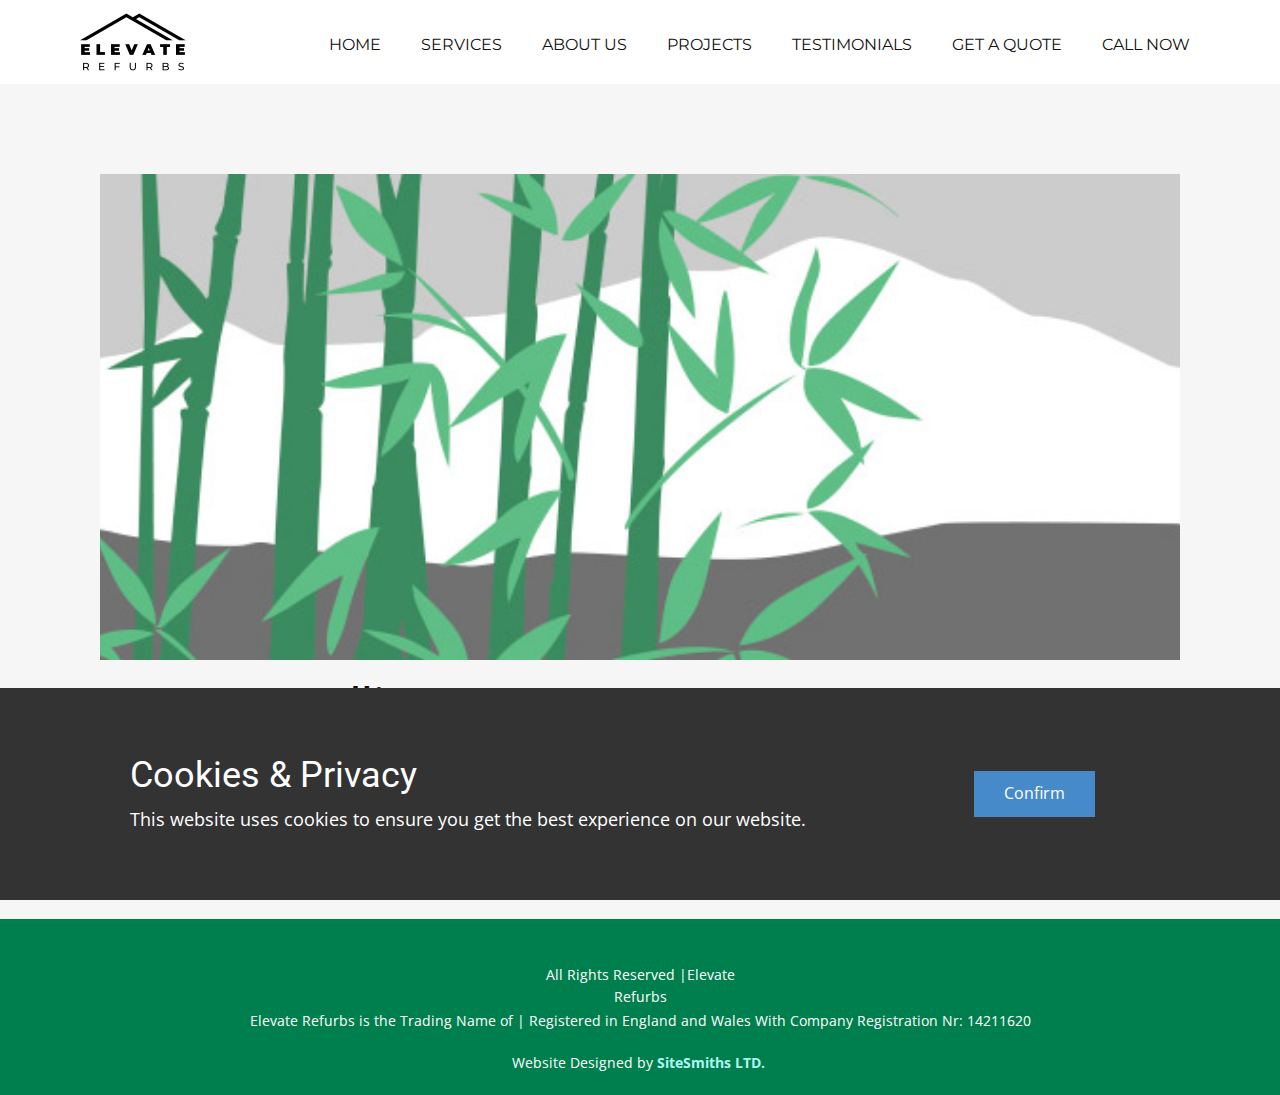
<file: blog/post-4.html>
<!DOCTYPE html>
<html style="font-size: 16px;" lang="en"><head>
    <meta name="viewport" content="width=device-width, initial-scale=1.0">
    <meta charset="utf-8">
    <meta name="keywords" content="Post 1 Headline">
    <meta name="description" content="">
    <title>Post 5 Headline</title>
    <link rel="stylesheet" href="../nicepage.css" media="screen">
<link rel="stylesheet" href="../Post-Template.css" media="screen">
    <script class="u-script" type="text/javascript" src="../jquery-1.9.1.min.js" defer=""></script>
    <script class="u-script" type="text/javascript" src="../nicepage.js" defer=""></script>
    <meta name="generator" content="Nicepage 6.20.0, nicepage.com">
    <link rel="icon" href="../images/favicon.png">
    <link id="u-theme-google-font" rel="stylesheet" href="https://fonts.googleapis.com/css?family=Roboto:100,100i,300,300i,400,400i,500,500i,700,700i,900,900i|Open+Sans:300,300i,400,400i,500,500i,600,600i,700,700i,800,800i">
    <link id="u-page-google-font" rel="stylesheet" href="https://fonts.googleapis.com/css?family=Montserrat:100,100i,200,200i,300,300i,400,400i,500,500i,600,600i,700,700i,800,800i,900,900i">
    
    
    
    <script type="application/ld+json">{
		"@context": "http://schema.org",
		"@type": "Organization",
		"name": "Elevate Refurbs",
		"logo": "images/elevaterefurbslogo.png"
}</script>
    <meta name="theme-color" content="#478ac9">
  <meta data-intl-tel-input-cdn-path="intlTelInput/"></head>
  <body data-path-to-root="./" data-include-products="false" class="u-body u-xl-mode" data-lang="en"><header class="u-clearfix u-header u-sticky u-sticky-7b95 u-white u-header" id="sec-fb97" data-animation-name="" data-animation-duration="0" data-animation-delay="0" data-animation-direction=""><div class="u-clearfix u-sheet u-sheet-1">
        <a href="../#video" class="u-image u-logo u-image-1" data-image-width="512" data-image-height="256" title="home" target="_blank">
          <img src="../images/elevaterefurbslogo.png" class="u-logo-image u-logo-image-1">
        </a>
        <nav class="u-menu u-menu-one-level u-offcanvas u-menu-1">
          <div class="menu-collapse u-custom-font u-font-montserrat" style="font-size: 1rem; letter-spacing: 0px; text-transform: uppercase; font-weight: 700;">
            <a class="u-button-style u-custom-left-right-menu-spacing u-custom-padding-bottom u-custom-text-active-color u-custom-text-hover-color u-custom-top-bottom-menu-spacing u-nav-link u-text-active-palette-1-base u-text-hover-palette-2-base" href="#">
              <svg class="u-svg-link" viewBox="0 0 24 24"><use xlink:href="#menu-hamburger"></use></svg>
              <svg class="u-svg-content" version="1.1" id="menu-hamburger" viewBox="0 0 16 16" x="0px" y="0px" xmlns:xlink="http://www.w3.org/1999/xlink" xmlns="http://www.w3.org/2000/svg"><g><rect y="1" width="16" height="2"></rect><rect y="7" width="16" height="2"></rect><rect y="13" width="16" height="2"></rect>
</g></svg>
            </a>
          </div>
          <div class="u-custom-menu u-nav-container">
            <ul class="u-custom-font u-font-montserrat u-nav u-unstyled u-nav-1"><li class="u-nav-item"><a class="u-button-style u-nav-link u-text-active-custom-color-2 u-text-hover-custom-color-2" href="../#video" style="padding: 10px 20px;">HOME</a>
</li><li class="u-nav-item"><a class="u-button-style u-nav-link u-text-active-custom-color-2 u-text-hover-custom-color-2" href="../#services" style="padding: 10px 20px;">Services</a>
</li><li class="u-nav-item"><a class="u-button-style u-nav-link u-text-active-custom-color-2 u-text-hover-custom-color-2" href="../#about" style="padding: 10px 20px;">About Us</a>
</li><li class="u-nav-item"><a class="u-button-style u-nav-link u-text-active-custom-color-2 u-text-hover-custom-color-2" href="../Gallery.html" style="padding: 10px 20px;">Projects</a>
</li><li class="u-nav-item"><a class="u-button-style u-nav-link u-text-active-custom-color-2 u-text-hover-custom-color-2" href="https://uk.trustpilot.com/review/elevaterefurbs.co.uk" target="_blank" style="padding: 10px 20px;">Testimonials</a>
</li><li class="u-nav-item"><a class="u-button-style u-nav-link u-text-active-custom-color-2 u-text-hover-custom-color-2" href="../#contact" style="padding: 10px 20px;">Get a Quote</a>
</li><li class="u-nav-item"><a class="u-button-style u-nav-link u-text-active-custom-color-2 u-text-hover-custom-color-2" href="../tel:+447936413287" style="padding: 10px 20px;">Call Now</a>
</li></ul>
          </div>
          <div class="u-custom-menu u-nav-container-collapse">
            <div class="u-black u-container-style u-inner-container-layout u-opacity u-opacity-95 u-sidenav">
              <div class="u-inner-container-layout u-sidenav-overflow">
                <div class="u-menu-close"></div>
                <ul class="u-align-center u-nav u-popupmenu-items u-unstyled u-nav-2"><li class="u-nav-item"><a class="u-button-style u-nav-link" href="../#video">HOME</a>
</li><li class="u-nav-item"><a class="u-button-style u-nav-link" href="../#services">Services</a>
</li><li class="u-nav-item"><a class="u-button-style u-nav-link" href="../#about">About Us</a>
</li><li class="u-nav-item"><a class="u-button-style u-nav-link" href="../Gallery.html">Projects</a>
</li><li class="u-nav-item"><a class="u-button-style u-nav-link" href="https://uk.trustpilot.com/review/elevaterefurbs.co.uk" target="_blank">Testimonials</a>
</li><li class="u-nav-item"><a class="u-button-style u-nav-link" href="../#contact">Get a Quote</a>
</li><li class="u-nav-item"><a class="u-button-style u-nav-link" href="../tel:+447936413287">Call Now</a>
</li></ul>
              </div>
            </div>
            <div class="u-black u-menu-overlay u-opacity u-opacity-70"></div>
          </div>
        </nav>
      </div></header>
    <section class="u-align-center u-clearfix u-section-1" id="sec-d2dc">
      <div class="u-clearfix u-sheet u-valign-middle-md u-valign-middle-sm u-valign-middle-xs u-sheet-1"><!--post_details--><!--post_details_options_json--><!--{"source":""}--><!--/post_details_options_json--><!--blog_post-->
        <div class="u-container-style u-expanded-width u-post-details u-post-details-1">
          <div class="u-container-layout u-valign-middle u-container-layout-1"><!--blog_post_image-->
            <img alt="" class="u-blog-control u-expanded-width u-image u-image-default u-image-1" src="../images/68f64b9d.jpeg"><!--/blog_post_image--><!--blog_post_header-->
            <h2 class="u-blog-control u-text u-text-1">Post 5 Headline</h2><!--/blog_post_header--><!--blog_post_metadata-->
            <div class="u-blog-control u-metadata u-metadata-1"><!--blog_post_metadata_date-->
              <span class="u-meta-date u-meta-icon">Oct 14, 2024</span><!--/blog_post_metadata_date--><!--blog_post_metadata_category-->
              <!--/blog_post_metadata_category--><!--blog_post_metadata_comments-->
              <!--/blog_post_metadata_comments-->
            </div><!--/blog_post_metadata--><!--blog_post_content-->
            <div class="u-align-justify u-blog-control u-post-content u-text u-text-2 fr-view">
  Sample small text. Lorem ipsum dolor sit amet.
  </div><!--/blog_post_content-->
          </div>
        </div><!--/blog_post--><!--/post_details-->
      </div>
    </section>
    
    
    
    <footer class="u-align-center u-clearfix u-container-align-center u-custom-color-2 u-footer u-footer" id="sec-c2eb"><div class="u-clearfix u-sheet u-sheet-1">
        <p class="u-small-text u-text u-text-variant u-text-1">All Rights Reserved |Elevate Refurbs</p>
        <p class="u-small-text u-text u-text-default u-text-variant u-text-2">Elevate Refurbs is the Trading Name of​ | Registered in England and Wales With Company Registration Nr:&nbsp;14211620</p>
        <p class="u-align-center u-small-text u-text u-text-default u-text-variant u-text-3">Website Designed by <a href="https://sitesmiths.ltd/" class="u-active-none u-border-none u-btn u-button-link u-button-style u-hover-none u-none u-text-palette-4-light-2 u-btn-1">SiteSmiths LTD.&nbsp;</a>
        </p>
      </div></footer><section class="u-align-center u-clearfix u-container-align-center u-cookies-consent u-grey-80 u-cookies-consent" id="sec-b4e5">
      <div class="u-clearfix u-sheet u-valign-middle u-sheet-1">
        <div class="u-clearfix u-expanded-width u-layout-wrap u-layout-wrap-1">
          <div class="u-gutter-0 u-layout">
            <div class="u-layout-row">
              <div class="u-container-style u-layout-cell u-left-cell u-size-43-md u-size-43-sm u-size-43-xs u-size-46-lg u-size-46-xl u-layout-cell-1">
                <div class="u-container-layout u-valign-middle u-container-layout-1">
                  <h3 class="u-text u-text-default u-text-1">Cookies &amp; Privacy</h3>
                  <p class="u-text u-text-default u-text-2">This website uses cookies to ensure you get the best experience on our website.</p>
                </div>
              </div>
              <div class="u-align-left u-container-align-left u-container-style u-layout-cell u-right-cell u-size-14-lg u-size-14-xl u-size-17-md u-size-17-sm u-size-17-xs u-layout-cell-2">
                <div class="u-container-layout u-valign-middle-lg u-valign-middle-md u-valign-middle-xl u-valign-top-sm u-valign-top-xs u-container-layout-2">
                  <a href="###" class="u-btn u-button-confirm u-button-style u-palette-1-base u-btn-1">Confirm</a>
                </div>
              </div>
            </div>
          </div>
        </div>
      </div>
    <style> .u-cookies-consent {
  background-image: none;
}

.u-cookies-consent .u-sheet-1 {
  min-height: 212px;
}

.u-cookies-consent .u-layout-wrap-1 {
  margin-top: 30px;
  margin-bottom: 30px;
}

.u-cookies-consent .u-layout-cell-1 {
  min-height: 152px;
}

.u-cookies-consent .u-container-layout-1 {
  padding: 30px 60px;
}

.u-cookies-consent .u-text-1 {
  margin-top: 0;
  margin-right: 20px;
  margin-bottom: 0;
}

.u-cookies-consent .u-text-2 {
  margin: 8px 20px 0 0;
}

.u-cookies-consent .u-layout-cell-2 {
  min-height: 152px;
}

.u-cookies-consent .u-container-layout-2 {
  padding: 30px;
}

.u-cookies-consent .u-btn-1 {
  margin: 0 auto 0 0;
}

@media (max-width: 1199px) {
  .u-cookies-consent .u-sheet-1 {
    min-height: 131px;
  }

  .u-cookies-consent .u-layout-cell-1 {
    min-height: 125px;
  }

  .u-cookies-consent .u-text-1 {
    margin-right: 0;
  }

  .u-cookies-consent .u-text-2 {
    margin-right: 0;
  }

  .u-cookies-consent .u-layout-cell-2 {
    min-height: 125px;
  }
}

@media (max-width: 991px) {
  .u-cookies-consent .u-sheet-1 {
    min-height: 106px;
  }

  .u-cookies-consent .u-layout-cell-1 {
    min-height: 100px;
  }

  .u-cookies-consent .u-container-layout-1 {
    padding-left: 30px;
    padding-right: 30px;
  }

  .u-cookies-consent .u-layout-cell-2 {
    min-height: 100px;
  }
}

@media (max-width: 767px) {
  .u-cookies-consent .u-sheet-1 {
    min-height: 225px;
  }

  .u-cookies-consent .u-layout-cell-1 {
    min-height: 154px;
  }

  .u-cookies-consent .u-container-layout-1 {
    padding-left: 10px;
    padding-right: 10px;
    padding-bottom: 20px;
  }

  .u-cookies-consent .u-layout-cell-2 {
    min-height: 65px;
  }

  .u-cookies-consent .u-container-layout-2 {
    padding: 10px;
  }
}

@media (max-width: 575px) {
  .u-cookies-consent .u-sheet-1 {
    min-height: 121px;
  }

  .u-cookies-consent .u-layout-cell-1 {
    min-height: 100px;
  }

  .u-cookies-consent .u-layout-cell-2 {
    min-height: 15px;
  }
}</style></section>
  
</body></html>
</file>
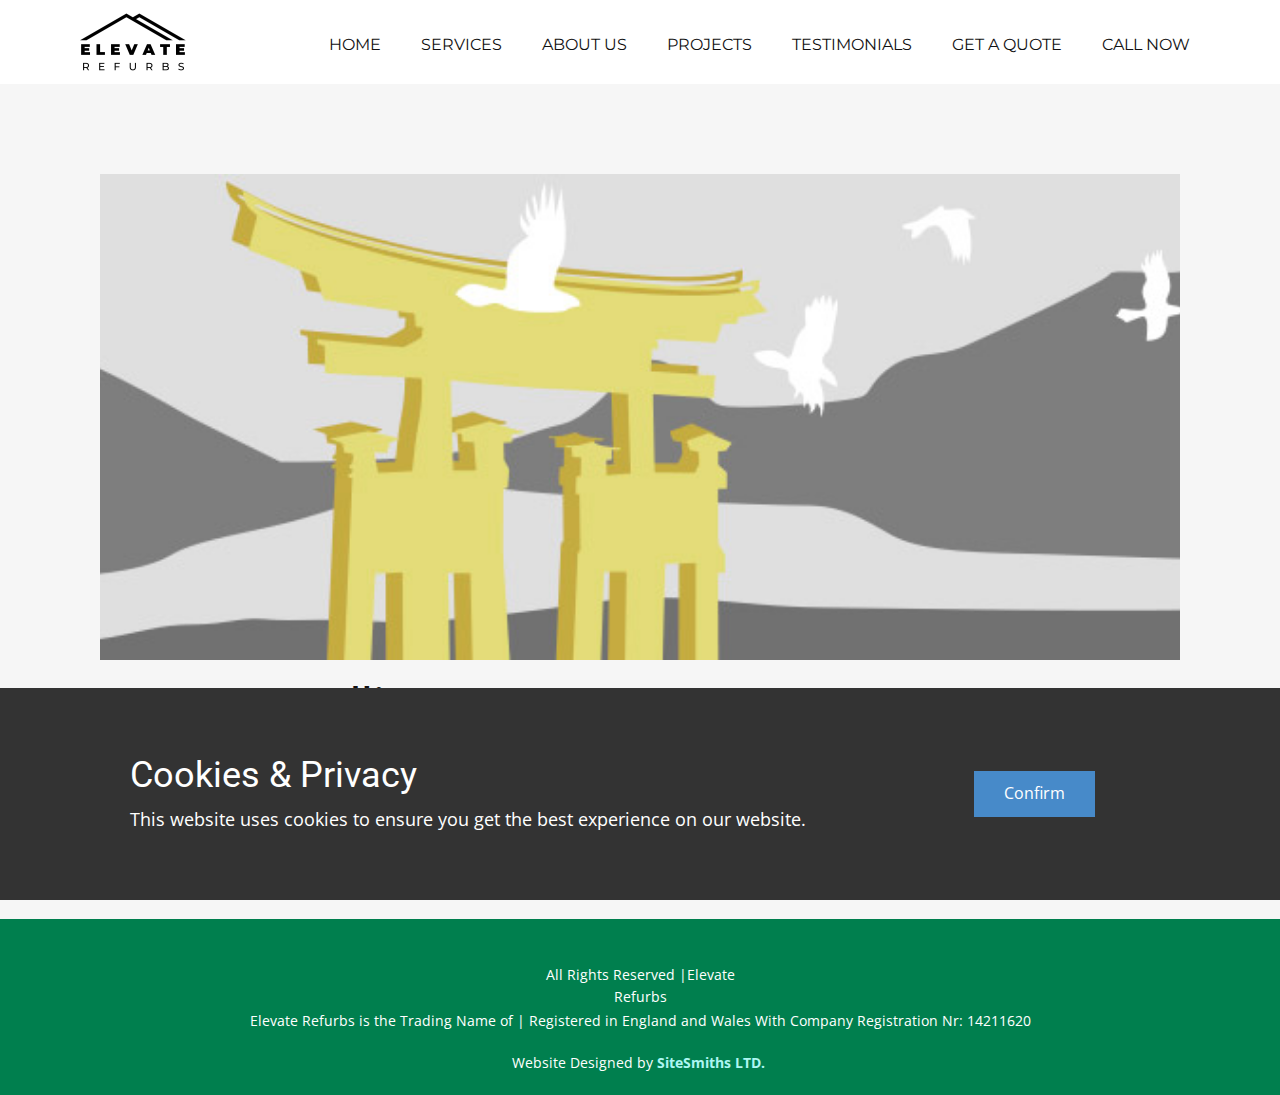
<file: blog/post-5.html>
<!DOCTYPE html>
<html style="font-size: 16px;" lang="en"><head>
    <meta name="viewport" content="width=device-width, initial-scale=1.0">
    <meta charset="utf-8">
    <meta name="keywords" content="Post 1 Headline">
    <meta name="description" content="">
    <title>Post 6 Headline</title>
    <link rel="stylesheet" href="../nicepage.css" media="screen">
<link rel="stylesheet" href="../Post-Template.css" media="screen">
    <script class="u-script" type="text/javascript" src="../jquery-1.9.1.min.js" defer=""></script>
    <script class="u-script" type="text/javascript" src="../nicepage.js" defer=""></script>
    <meta name="generator" content="Nicepage 6.20.0, nicepage.com">
    <link rel="icon" href="../images/favicon.png">
    <link id="u-theme-google-font" rel="stylesheet" href="https://fonts.googleapis.com/css?family=Roboto:100,100i,300,300i,400,400i,500,500i,700,700i,900,900i|Open+Sans:300,300i,400,400i,500,500i,600,600i,700,700i,800,800i">
    <link id="u-page-google-font" rel="stylesheet" href="https://fonts.googleapis.com/css?family=Montserrat:100,100i,200,200i,300,300i,400,400i,500,500i,600,600i,700,700i,800,800i,900,900i">
    
    
    
    <script type="application/ld+json">{
		"@context": "http://schema.org",
		"@type": "Organization",
		"name": "Elevate Refurbs",
		"logo": "images/elevaterefurbslogo.png"
}</script>
    <meta name="theme-color" content="#478ac9">
  <meta data-intl-tel-input-cdn-path="intlTelInput/"></head>
  <body data-path-to-root="./" data-include-products="false" class="u-body u-xl-mode" data-lang="en"><header class="u-clearfix u-header u-sticky u-sticky-7b95 u-white u-header" id="sec-fb97" data-animation-name="" data-animation-duration="0" data-animation-delay="0" data-animation-direction=""><div class="u-clearfix u-sheet u-sheet-1">
        <a href="../#video" class="u-image u-logo u-image-1" data-image-width="512" data-image-height="256" title="home" target="_blank">
          <img src="../images/elevaterefurbslogo.png" class="u-logo-image u-logo-image-1">
        </a>
        <nav class="u-menu u-menu-one-level u-offcanvas u-menu-1">
          <div class="menu-collapse u-custom-font u-font-montserrat" style="font-size: 1rem; letter-spacing: 0px; text-transform: uppercase; font-weight: 700;">
            <a class="u-button-style u-custom-left-right-menu-spacing u-custom-padding-bottom u-custom-text-active-color u-custom-text-hover-color u-custom-top-bottom-menu-spacing u-nav-link u-text-active-palette-1-base u-text-hover-palette-2-base" href="#">
              <svg class="u-svg-link" viewBox="0 0 24 24"><use xlink:href="#menu-hamburger"></use></svg>
              <svg class="u-svg-content" version="1.1" id="menu-hamburger" viewBox="0 0 16 16" x="0px" y="0px" xmlns:xlink="http://www.w3.org/1999/xlink" xmlns="http://www.w3.org/2000/svg"><g><rect y="1" width="16" height="2"></rect><rect y="7" width="16" height="2"></rect><rect y="13" width="16" height="2"></rect>
</g></svg>
            </a>
          </div>
          <div class="u-custom-menu u-nav-container">
            <ul class="u-custom-font u-font-montserrat u-nav u-unstyled u-nav-1"><li class="u-nav-item"><a class="u-button-style u-nav-link u-text-active-custom-color-2 u-text-hover-custom-color-2" href="../#video" style="padding: 10px 20px;">HOME</a>
</li><li class="u-nav-item"><a class="u-button-style u-nav-link u-text-active-custom-color-2 u-text-hover-custom-color-2" href="../#services" style="padding: 10px 20px;">Services</a>
</li><li class="u-nav-item"><a class="u-button-style u-nav-link u-text-active-custom-color-2 u-text-hover-custom-color-2" href="../#about" style="padding: 10px 20px;">About Us</a>
</li><li class="u-nav-item"><a class="u-button-style u-nav-link u-text-active-custom-color-2 u-text-hover-custom-color-2" href="../Gallery.html" style="padding: 10px 20px;">Projects</a>
</li><li class="u-nav-item"><a class="u-button-style u-nav-link u-text-active-custom-color-2 u-text-hover-custom-color-2" href="https://uk.trustpilot.com/review/elevaterefurbs.co.uk" target="_blank" style="padding: 10px 20px;">Testimonials</a>
</li><li class="u-nav-item"><a class="u-button-style u-nav-link u-text-active-custom-color-2 u-text-hover-custom-color-2" href="../#contact" style="padding: 10px 20px;">Get a Quote</a>
</li><li class="u-nav-item"><a class="u-button-style u-nav-link u-text-active-custom-color-2 u-text-hover-custom-color-2" href="../tel:+447936413287" style="padding: 10px 20px;">Call Now</a>
</li></ul>
          </div>
          <div class="u-custom-menu u-nav-container-collapse">
            <div class="u-black u-container-style u-inner-container-layout u-opacity u-opacity-95 u-sidenav">
              <div class="u-inner-container-layout u-sidenav-overflow">
                <div class="u-menu-close"></div>
                <ul class="u-align-center u-nav u-popupmenu-items u-unstyled u-nav-2"><li class="u-nav-item"><a class="u-button-style u-nav-link" href="../#video">HOME</a>
</li><li class="u-nav-item"><a class="u-button-style u-nav-link" href="../#services">Services</a>
</li><li class="u-nav-item"><a class="u-button-style u-nav-link" href="../#about">About Us</a>
</li><li class="u-nav-item"><a class="u-button-style u-nav-link" href="../Gallery.html">Projects</a>
</li><li class="u-nav-item"><a class="u-button-style u-nav-link" href="https://uk.trustpilot.com/review/elevaterefurbs.co.uk" target="_blank">Testimonials</a>
</li><li class="u-nav-item"><a class="u-button-style u-nav-link" href="../#contact">Get a Quote</a>
</li><li class="u-nav-item"><a class="u-button-style u-nav-link" href="../tel:+447936413287">Call Now</a>
</li></ul>
              </div>
            </div>
            <div class="u-black u-menu-overlay u-opacity u-opacity-70"></div>
          </div>
        </nav>
      </div></header>
    <section class="u-align-center u-clearfix u-section-1" id="sec-d2dc">
      <div class="u-clearfix u-sheet u-valign-middle-md u-valign-middle-sm u-valign-middle-xs u-sheet-1"><!--post_details--><!--post_details_options_json--><!--{"source":""}--><!--/post_details_options_json--><!--blog_post-->
        <div class="u-container-style u-expanded-width u-post-details u-post-details-1">
          <div class="u-container-layout u-valign-middle u-container-layout-1"><!--blog_post_image-->
            <img alt="" class="u-blog-control u-expanded-width u-image u-image-default u-image-1" src="../images/8ad73f3c.jpeg"><!--/blog_post_image--><!--blog_post_header-->
            <h2 class="u-blog-control u-text u-text-1">Post 6 Headline</h2><!--/blog_post_header--><!--blog_post_metadata-->
            <div class="u-blog-control u-metadata u-metadata-1"><!--blog_post_metadata_date-->
              <span class="u-meta-date u-meta-icon">Oct 14, 2024</span><!--/blog_post_metadata_date--><!--blog_post_metadata_category-->
              <!--/blog_post_metadata_category--><!--blog_post_metadata_comments-->
              <!--/blog_post_metadata_comments-->
            </div><!--/blog_post_metadata--><!--blog_post_content-->
            <div class="u-align-justify u-blog-control u-post-content u-text u-text-2 fr-view">
  Sample small text. Lorem ipsum dolor sit amet.
  </div><!--/blog_post_content-->
          </div>
        </div><!--/blog_post--><!--/post_details-->
      </div>
    </section>
    
    
    
    <footer class="u-align-center u-clearfix u-container-align-center u-custom-color-2 u-footer u-footer" id="sec-c2eb"><div class="u-clearfix u-sheet u-sheet-1">
        <p class="u-small-text u-text u-text-variant u-text-1">All Rights Reserved |Elevate Refurbs</p>
        <p class="u-small-text u-text u-text-default u-text-variant u-text-2">Elevate Refurbs is the Trading Name of​ | Registered in England and Wales With Company Registration Nr:&nbsp;14211620</p>
        <p class="u-align-center u-small-text u-text u-text-default u-text-variant u-text-3">Website Designed by <a href="https://sitesmiths.ltd/" class="u-active-none u-border-none u-btn u-button-link u-button-style u-hover-none u-none u-text-palette-4-light-2 u-btn-1">SiteSmiths LTD.&nbsp;</a>
        </p>
      </div></footer><section class="u-align-center u-clearfix u-container-align-center u-cookies-consent u-grey-80 u-cookies-consent" id="sec-b4e5">
      <div class="u-clearfix u-sheet u-valign-middle u-sheet-1">
        <div class="u-clearfix u-expanded-width u-layout-wrap u-layout-wrap-1">
          <div class="u-gutter-0 u-layout">
            <div class="u-layout-row">
              <div class="u-container-style u-layout-cell u-left-cell u-size-43-md u-size-43-sm u-size-43-xs u-size-46-lg u-size-46-xl u-layout-cell-1">
                <div class="u-container-layout u-valign-middle u-container-layout-1">
                  <h3 class="u-text u-text-default u-text-1">Cookies &amp; Privacy</h3>
                  <p class="u-text u-text-default u-text-2">This website uses cookies to ensure you get the best experience on our website.</p>
                </div>
              </div>
              <div class="u-align-left u-container-align-left u-container-style u-layout-cell u-right-cell u-size-14-lg u-size-14-xl u-size-17-md u-size-17-sm u-size-17-xs u-layout-cell-2">
                <div class="u-container-layout u-valign-middle-lg u-valign-middle-md u-valign-middle-xl u-valign-top-sm u-valign-top-xs u-container-layout-2">
                  <a href="###" class="u-btn u-button-confirm u-button-style u-palette-1-base u-btn-1">Confirm</a>
                </div>
              </div>
            </div>
          </div>
        </div>
      </div>
    <style> .u-cookies-consent {
  background-image: none;
}

.u-cookies-consent .u-sheet-1 {
  min-height: 212px;
}

.u-cookies-consent .u-layout-wrap-1 {
  margin-top: 30px;
  margin-bottom: 30px;
}

.u-cookies-consent .u-layout-cell-1 {
  min-height: 152px;
}

.u-cookies-consent .u-container-layout-1 {
  padding: 30px 60px;
}

.u-cookies-consent .u-text-1 {
  margin-top: 0;
  margin-right: 20px;
  margin-bottom: 0;
}

.u-cookies-consent .u-text-2 {
  margin: 8px 20px 0 0;
}

.u-cookies-consent .u-layout-cell-2 {
  min-height: 152px;
}

.u-cookies-consent .u-container-layout-2 {
  padding: 30px;
}

.u-cookies-consent .u-btn-1 {
  margin: 0 auto 0 0;
}

@media (max-width: 1199px) {
  .u-cookies-consent .u-sheet-1 {
    min-height: 131px;
  }

  .u-cookies-consent .u-layout-cell-1 {
    min-height: 125px;
  }

  .u-cookies-consent .u-text-1 {
    margin-right: 0;
  }

  .u-cookies-consent .u-text-2 {
    margin-right: 0;
  }

  .u-cookies-consent .u-layout-cell-2 {
    min-height: 125px;
  }
}

@media (max-width: 991px) {
  .u-cookies-consent .u-sheet-1 {
    min-height: 106px;
  }

  .u-cookies-consent .u-layout-cell-1 {
    min-height: 100px;
  }

  .u-cookies-consent .u-container-layout-1 {
    padding-left: 30px;
    padding-right: 30px;
  }

  .u-cookies-consent .u-layout-cell-2 {
    min-height: 100px;
  }
}

@media (max-width: 767px) {
  .u-cookies-consent .u-sheet-1 {
    min-height: 225px;
  }

  .u-cookies-consent .u-layout-cell-1 {
    min-height: 154px;
  }

  .u-cookies-consent .u-container-layout-1 {
    padding-left: 10px;
    padding-right: 10px;
    padding-bottom: 20px;
  }

  .u-cookies-consent .u-layout-cell-2 {
    min-height: 65px;
  }

  .u-cookies-consent .u-container-layout-2 {
    padding: 10px;
  }
}

@media (max-width: 575px) {
  .u-cookies-consent .u-sheet-1 {
    min-height: 121px;
  }

  .u-cookies-consent .u-layout-cell-1 {
    min-height: 100px;
  }

  .u-cookies-consent .u-layout-cell-2 {
    min-height: 15px;
  }
}</style></section>
  
</body></html>
</file>
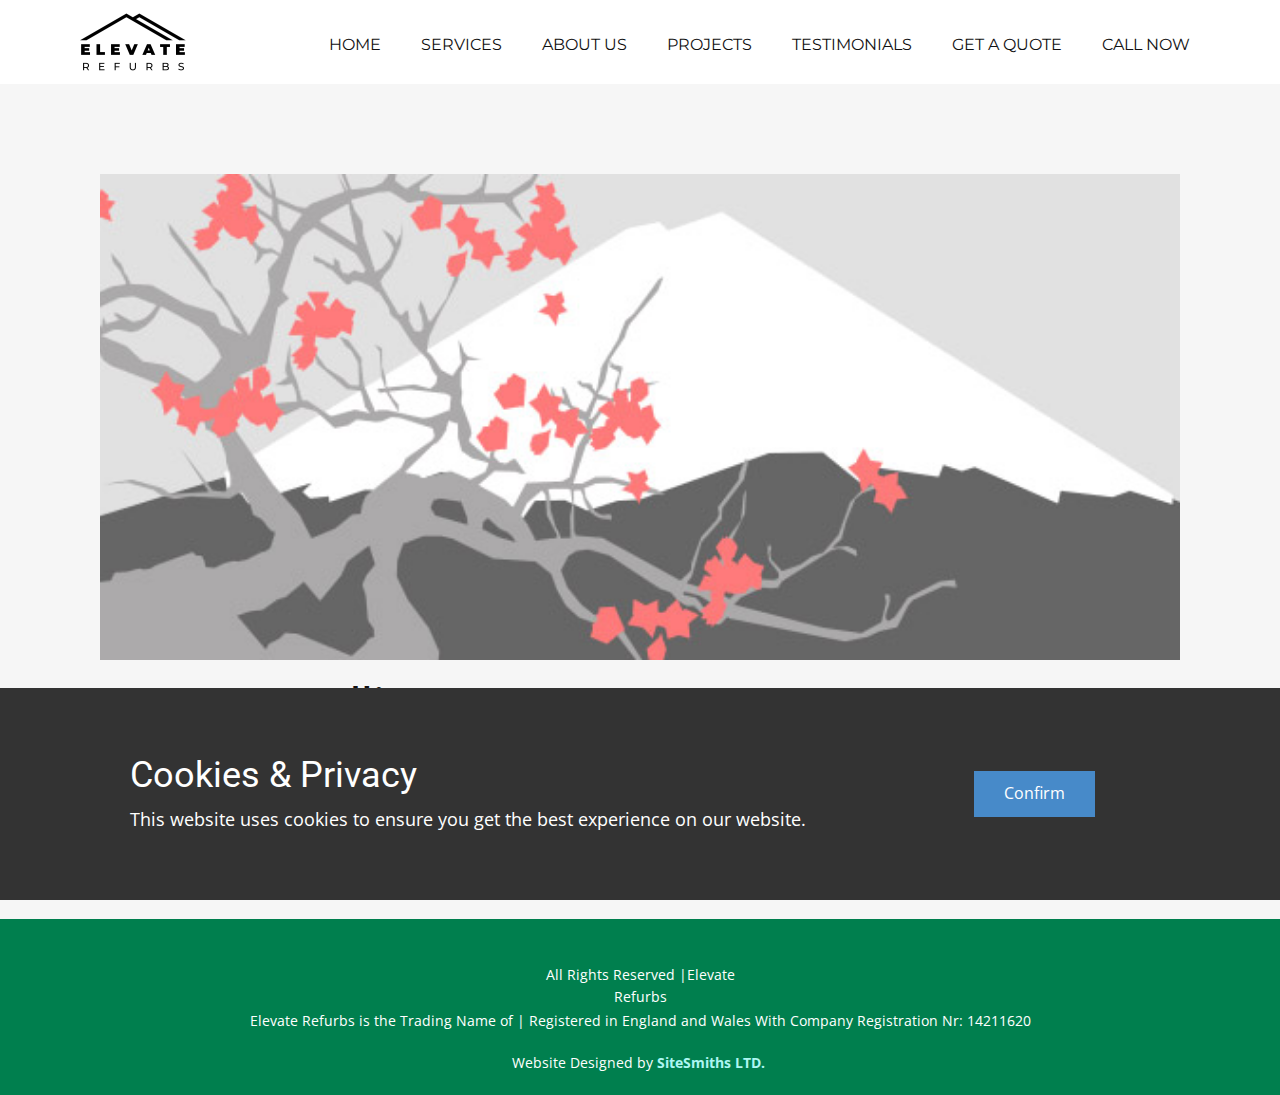
<file: blog/post.html>
<!DOCTYPE html>
<html style="font-size: 16px;" lang="en"><head>
    <meta name="viewport" content="width=device-width, initial-scale=1.0">
    <meta charset="utf-8">
    <meta name="keywords" content="Post 1 Headline">
    <meta name="description" content="">
    <title>Post 1 Headline</title>
    <link rel="stylesheet" href="../nicepage.css" media="screen">
<link rel="stylesheet" href="../Post-Template.css" media="screen">
    <script class="u-script" type="text/javascript" src="../jquery-1.9.1.min.js" defer=""></script>
    <script class="u-script" type="text/javascript" src="../nicepage.js" defer=""></script>
    <meta name="generator" content="Nicepage 6.20.0, nicepage.com">
    <link rel="icon" href="../images/favicon.png">
    <link id="u-theme-google-font" rel="stylesheet" href="https://fonts.googleapis.com/css?family=Roboto:100,100i,300,300i,400,400i,500,500i,700,700i,900,900i|Open+Sans:300,300i,400,400i,500,500i,600,600i,700,700i,800,800i">
    <link id="u-page-google-font" rel="stylesheet" href="https://fonts.googleapis.com/css?family=Montserrat:100,100i,200,200i,300,300i,400,400i,500,500i,600,600i,700,700i,800,800i,900,900i">
    
    
    
    <script type="application/ld+json">{
		"@context": "http://schema.org",
		"@type": "Organization",
		"name": "Elevate Refurbs",
		"logo": "images/elevaterefurbslogo.png"
}</script>
    <meta name="theme-color" content="#478ac9">
  <meta data-intl-tel-input-cdn-path="intlTelInput/"></head>
  <body data-path-to-root="./" data-include-products="false" class="u-body u-xl-mode" data-lang="en"><header class="u-clearfix u-header u-sticky u-sticky-7b95 u-white u-header" id="sec-fb97" data-animation-name="" data-animation-duration="0" data-animation-delay="0" data-animation-direction=""><div class="u-clearfix u-sheet u-sheet-1">
        <a href="../#video" class="u-image u-logo u-image-1" data-image-width="512" data-image-height="256" title="home" target="_blank">
          <img src="../images/elevaterefurbslogo.png" class="u-logo-image u-logo-image-1">
        </a>
        <nav class="u-menu u-menu-one-level u-offcanvas u-menu-1">
          <div class="menu-collapse u-custom-font u-font-montserrat" style="font-size: 1rem; letter-spacing: 0px; text-transform: uppercase; font-weight: 700;">
            <a class="u-button-style u-custom-left-right-menu-spacing u-custom-padding-bottom u-custom-text-active-color u-custom-text-hover-color u-custom-top-bottom-menu-spacing u-nav-link u-text-active-palette-1-base u-text-hover-palette-2-base" href="#">
              <svg class="u-svg-link" viewBox="0 0 24 24"><use xlink:href="#menu-hamburger"></use></svg>
              <svg class="u-svg-content" version="1.1" id="menu-hamburger" viewBox="0 0 16 16" x="0px" y="0px" xmlns:xlink="http://www.w3.org/1999/xlink" xmlns="http://www.w3.org/2000/svg"><g><rect y="1" width="16" height="2"></rect><rect y="7" width="16" height="2"></rect><rect y="13" width="16" height="2"></rect>
</g></svg>
            </a>
          </div>
          <div class="u-custom-menu u-nav-container">
            <ul class="u-custom-font u-font-montserrat u-nav u-unstyled u-nav-1"><li class="u-nav-item"><a class="u-button-style u-nav-link u-text-active-custom-color-2 u-text-hover-custom-color-2" href="../#video" style="padding: 10px 20px;">HOME</a>
</li><li class="u-nav-item"><a class="u-button-style u-nav-link u-text-active-custom-color-2 u-text-hover-custom-color-2" href="../#services" style="padding: 10px 20px;">Services</a>
</li><li class="u-nav-item"><a class="u-button-style u-nav-link u-text-active-custom-color-2 u-text-hover-custom-color-2" href="../#about" style="padding: 10px 20px;">About Us</a>
</li><li class="u-nav-item"><a class="u-button-style u-nav-link u-text-active-custom-color-2 u-text-hover-custom-color-2" href="../Gallery.html" style="padding: 10px 20px;">Projects</a>
</li><li class="u-nav-item"><a class="u-button-style u-nav-link u-text-active-custom-color-2 u-text-hover-custom-color-2" href="https://uk.trustpilot.com/review/elevaterefurbs.co.uk" target="_blank" style="padding: 10px 20px;">Testimonials</a>
</li><li class="u-nav-item"><a class="u-button-style u-nav-link u-text-active-custom-color-2 u-text-hover-custom-color-2" href="../#contact" style="padding: 10px 20px;">Get a Quote</a>
</li><li class="u-nav-item"><a class="u-button-style u-nav-link u-text-active-custom-color-2 u-text-hover-custom-color-2" href="../tel:+447936413287" style="padding: 10px 20px;">Call Now</a>
</li></ul>
          </div>
          <div class="u-custom-menu u-nav-container-collapse">
            <div class="u-black u-container-style u-inner-container-layout u-opacity u-opacity-95 u-sidenav">
              <div class="u-inner-container-layout u-sidenav-overflow">
                <div class="u-menu-close"></div>
                <ul class="u-align-center u-nav u-popupmenu-items u-unstyled u-nav-2"><li class="u-nav-item"><a class="u-button-style u-nav-link" href="../#video">HOME</a>
</li><li class="u-nav-item"><a class="u-button-style u-nav-link" href="../#services">Services</a>
</li><li class="u-nav-item"><a class="u-button-style u-nav-link" href="../#about">About Us</a>
</li><li class="u-nav-item"><a class="u-button-style u-nav-link" href="../Gallery.html">Projects</a>
</li><li class="u-nav-item"><a class="u-button-style u-nav-link" href="https://uk.trustpilot.com/review/elevaterefurbs.co.uk" target="_blank">Testimonials</a>
</li><li class="u-nav-item"><a class="u-button-style u-nav-link" href="../#contact">Get a Quote</a>
</li><li class="u-nav-item"><a class="u-button-style u-nav-link" href="../tel:+447936413287">Call Now</a>
</li></ul>
              </div>
            </div>
            <div class="u-black u-menu-overlay u-opacity u-opacity-70"></div>
          </div>
        </nav>
      </div></header>
    <section class="u-align-center u-clearfix u-section-1" id="sec-d2dc">
      <div class="u-clearfix u-sheet u-valign-middle-md u-valign-middle-sm u-valign-middle-xs u-sheet-1"><!--post_details--><!--post_details_options_json--><!--{"source":""}--><!--/post_details_options_json--><!--blog_post-->
        <div class="u-container-style u-expanded-width u-post-details u-post-details-1">
          <div class="u-container-layout u-valign-middle u-container-layout-1"><!--blog_post_image-->
            <img alt="" class="u-blog-control u-expanded-width u-image u-image-default u-image-1" src="../images/0fd3416c.jpeg"><!--/blog_post_image--><!--blog_post_header-->
            <h2 class="u-blog-control u-text u-text-1">Post 1 Headline</h2><!--/blog_post_header--><!--blog_post_metadata-->
            <div class="u-blog-control u-metadata u-metadata-1"><!--blog_post_metadata_date-->
              <span class="u-meta-date u-meta-icon">Oct 14, 2024</span><!--/blog_post_metadata_date--><!--blog_post_metadata_category-->
              <!--/blog_post_metadata_category--><!--blog_post_metadata_comments-->
              <!--/blog_post_metadata_comments-->
            </div><!--/blog_post_metadata--><!--blog_post_content-->
            <div class="u-align-justify u-blog-control u-post-content u-text u-text-2 fr-view">
  Sample small text. Lorem ipsum dolor sit amet.
  </div><!--/blog_post_content-->
          </div>
        </div><!--/blog_post--><!--/post_details-->
      </div>
    </section>
    
    
    
    <footer class="u-align-center u-clearfix u-container-align-center u-custom-color-2 u-footer u-footer" id="sec-c2eb"><div class="u-clearfix u-sheet u-sheet-1">
        <p class="u-small-text u-text u-text-variant u-text-1">All Rights Reserved |Elevate Refurbs</p>
        <p class="u-small-text u-text u-text-default u-text-variant u-text-2">Elevate Refurbs is the Trading Name of​ | Registered in England and Wales With Company Registration Nr:&nbsp;14211620</p>
        <p class="u-align-center u-small-text u-text u-text-default u-text-variant u-text-3">Website Designed by <a href="https://sitesmiths.ltd/" class="u-active-none u-border-none u-btn u-button-link u-button-style u-hover-none u-none u-text-palette-4-light-2 u-btn-1">SiteSmiths LTD.&nbsp;</a>
        </p>
      </div></footer><section class="u-align-center u-clearfix u-container-align-center u-cookies-consent u-grey-80 u-cookies-consent" id="sec-b4e5">
      <div class="u-clearfix u-sheet u-valign-middle u-sheet-1">
        <div class="u-clearfix u-expanded-width u-layout-wrap u-layout-wrap-1">
          <div class="u-gutter-0 u-layout">
            <div class="u-layout-row">
              <div class="u-container-style u-layout-cell u-left-cell u-size-43-md u-size-43-sm u-size-43-xs u-size-46-lg u-size-46-xl u-layout-cell-1">
                <div class="u-container-layout u-valign-middle u-container-layout-1">
                  <h3 class="u-text u-text-default u-text-1">Cookies &amp; Privacy</h3>
                  <p class="u-text u-text-default u-text-2">This website uses cookies to ensure you get the best experience on our website.</p>
                </div>
              </div>
              <div class="u-align-left u-container-align-left u-container-style u-layout-cell u-right-cell u-size-14-lg u-size-14-xl u-size-17-md u-size-17-sm u-size-17-xs u-layout-cell-2">
                <div class="u-container-layout u-valign-middle-lg u-valign-middle-md u-valign-middle-xl u-valign-top-sm u-valign-top-xs u-container-layout-2">
                  <a href="###" class="u-btn u-button-confirm u-button-style u-palette-1-base u-btn-1">Confirm</a>
                </div>
              </div>
            </div>
          </div>
        </div>
      </div>
    <style> .u-cookies-consent {
  background-image: none;
}

.u-cookies-consent .u-sheet-1 {
  min-height: 212px;
}

.u-cookies-consent .u-layout-wrap-1 {
  margin-top: 30px;
  margin-bottom: 30px;
}

.u-cookies-consent .u-layout-cell-1 {
  min-height: 152px;
}

.u-cookies-consent .u-container-layout-1 {
  padding: 30px 60px;
}

.u-cookies-consent .u-text-1 {
  margin-top: 0;
  margin-right: 20px;
  margin-bottom: 0;
}

.u-cookies-consent .u-text-2 {
  margin: 8px 20px 0 0;
}

.u-cookies-consent .u-layout-cell-2 {
  min-height: 152px;
}

.u-cookies-consent .u-container-layout-2 {
  padding: 30px;
}

.u-cookies-consent .u-btn-1 {
  margin: 0 auto 0 0;
}

@media (max-width: 1199px) {
  .u-cookies-consent .u-sheet-1 {
    min-height: 131px;
  }

  .u-cookies-consent .u-layout-cell-1 {
    min-height: 125px;
  }

  .u-cookies-consent .u-text-1 {
    margin-right: 0;
  }

  .u-cookies-consent .u-text-2 {
    margin-right: 0;
  }

  .u-cookies-consent .u-layout-cell-2 {
    min-height: 125px;
  }
}

@media (max-width: 991px) {
  .u-cookies-consent .u-sheet-1 {
    min-height: 106px;
  }

  .u-cookies-consent .u-layout-cell-1 {
    min-height: 100px;
  }

  .u-cookies-consent .u-container-layout-1 {
    padding-left: 30px;
    padding-right: 30px;
  }

  .u-cookies-consent .u-layout-cell-2 {
    min-height: 100px;
  }
}

@media (max-width: 767px) {
  .u-cookies-consent .u-sheet-1 {
    min-height: 225px;
  }

  .u-cookies-consent .u-layout-cell-1 {
    min-height: 154px;
  }

  .u-cookies-consent .u-container-layout-1 {
    padding-left: 10px;
    padding-right: 10px;
    padding-bottom: 20px;
  }

  .u-cookies-consent .u-layout-cell-2 {
    min-height: 65px;
  }

  .u-cookies-consent .u-container-layout-2 {
    padding: 10px;
  }
}

@media (max-width: 575px) {
  .u-cookies-consent .u-sheet-1 {
    min-height: 121px;
  }

  .u-cookies-consent .u-layout-cell-1 {
    min-height: 100px;
  }

  .u-cookies-consent .u-layout-cell-2 {
    min-height: 15px;
  }
}</style></section>
  
</body></html>
</file>
